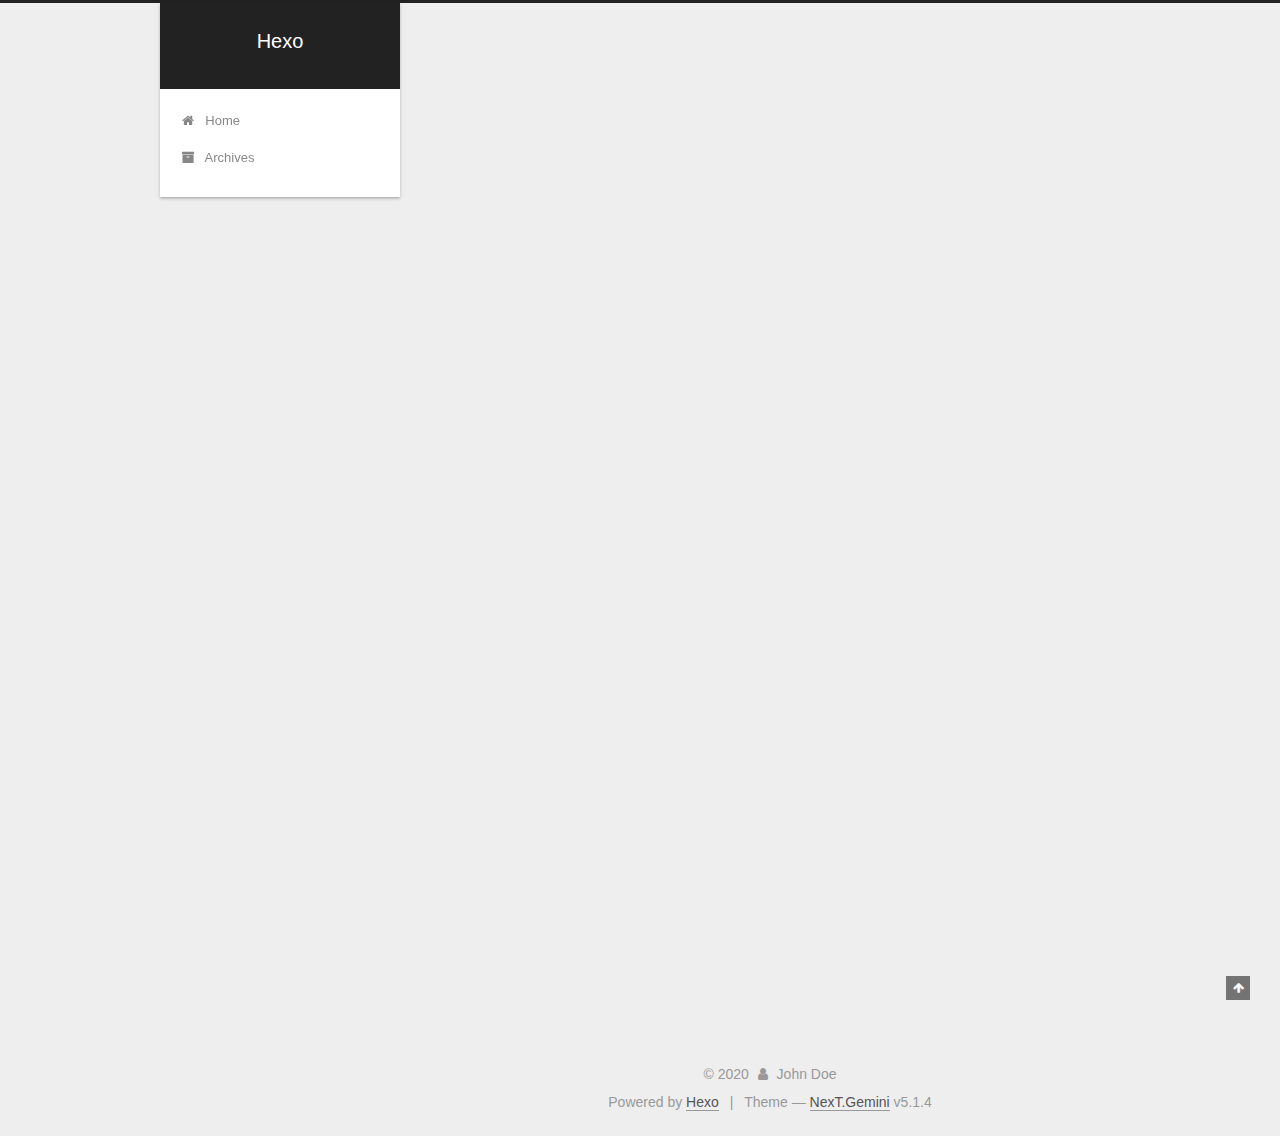
<file: index.html>
<!DOCTYPE html>



  


<html class="theme-next gemini use-motion" lang="en">
<head>
  <meta charset="UTF-8"/>
<meta http-equiv="X-UA-Compatible" content="IE=edge" />
<meta name="viewport" content="width=device-width, initial-scale=1, maximum-scale=1"/>
<meta name="theme-color" content="#222">









<meta http-equiv="Cache-Control" content="no-transform" />
<meta http-equiv="Cache-Control" content="no-siteapp" />
















  
  
  <link href="/lib/fancybox/source/jquery.fancybox.css?v=2.1.5" rel="stylesheet" type="text/css" />







<link href="/lib/font-awesome/css/font-awesome.min.css?v=4.6.2" rel="stylesheet" type="text/css" />

<link href="/css/main.css?v=5.1.4" rel="stylesheet" type="text/css" />


  <link rel="apple-touch-icon" sizes="180x180" href="/images/apple-touch-icon-next.png?v=5.1.4">


  <link rel="icon" type="image/png" sizes="32x32" href="/images/favicon-32x32-next.png?v=5.1.4">


  <link rel="icon" type="image/png" sizes="16x16" href="/images/favicon-16x16-next.png?v=5.1.4">


  <link rel="mask-icon" href="/images/logo.svg?v=5.1.4" color="#222">





  <meta name="keywords" content="Hexo, NexT" />










<meta property="og:type" content="website">
<meta property="og:title" content="Hexo">
<meta property="og:url" content="http://example.com/index.html">
<meta property="og:site_name" content="Hexo">
<meta property="og:locale" content="en_US">
<meta property="article:author" content="John Doe">
<meta name="twitter:card" content="summary">



<script type="text/javascript" id="hexo.configurations">
  var NexT = window.NexT || {};
  var CONFIG = {
    root: '',
    scheme: 'Gemini',
    version: '5.1.4',
    sidebar: {"position":"left","display":"post","offset":12,"b2t":false,"scrollpercent":false,"onmobile":false},
    fancybox: true,
    tabs: true,
    motion: {"enable":true,"async":false,"transition":{"post_block":"fadeIn","post_header":"slideDownIn","post_body":"slideDownIn","coll_header":"slideLeftIn","sidebar":"slideUpIn"}},
    duoshuo: {
      userId: '0',
      author: 'Author'
    },
    algolia: {
      applicationID: '',
      apiKey: '',
      indexName: '',
      hits: {"per_page":10},
      labels: {"input_placeholder":"Search for Posts","hits_empty":"We didn't find any results for the search: ${query}","hits_stats":"${hits} results found in ${time} ms"}
    }
  };
</script>



  <link rel="canonical" href="http://example.com/"/>





  <title>Hexo</title>
  








<meta name="generator" content="Hexo 5.2.0"></head>

<body itemscope itemtype="http://schema.org/WebPage" lang="en">

  
  
    
  

  <div class="container sidebar-position-left 
  page-home">
    <div class="headband"></div>

    <header id="header" class="header" itemscope itemtype="http://schema.org/WPHeader">
      <div class="header-inner"><div class="site-brand-wrapper">
  <div class="site-meta ">
    

    <div class="custom-logo-site-title">
      <a href="/"  class="brand" rel="start">
        <span class="logo-line-before"><i></i></span>
        <span class="site-title">Hexo</span>
        <span class="logo-line-after"><i></i></span>
      </a>
    </div>
      
        <p class="site-subtitle"></p>
      
  </div>

  <div class="site-nav-toggle">
    <button>
      <span class="btn-bar"></span>
      <span class="btn-bar"></span>
      <span class="btn-bar"></span>
    </button>
  </div>
</div>

<nav class="site-nav">
  

  
    <ul id="menu" class="menu">
      
        
        <li class="menu-item menu-item-home">
          <a href="/%20" rel="section">
            
              <i class="menu-item-icon fa fa-fw fa-home"></i> <br />
            
            Home
          </a>
        </li>
      
        
        <li class="menu-item menu-item-archives">
          <a href="/archives/%20" rel="section">
            
              <i class="menu-item-icon fa fa-fw fa-archive"></i> <br />
            
            Archives
          </a>
        </li>
      

      
    </ul>
  

  
</nav>



 </div>
    </header>

    <main id="main" class="main">
      <div class="main-inner">
        <div class="content-wrap">
          <div id="content" class="content">
            
  <section id="posts" class="posts-expand">
    
      

  

  
  
  

  <article class="post post-type-normal" itemscope itemtype="http://schema.org/Article">
  
  
  
  <div class="post-block">
    <link itemprop="mainEntityOfPage" href="http://example.com/2020/11/21/hello-world/">

    <span hidden itemprop="author" itemscope itemtype="http://schema.org/Person">
      <meta itemprop="name" content="">
      <meta itemprop="description" content="">
      <meta itemprop="image" content="/images/avatar.gif">
    </span>

    <span hidden itemprop="publisher" itemscope itemtype="http://schema.org/Organization">
      <meta itemprop="name" content="Hexo">
    </span>

    
      <header class="post-header">

        
        
          <h1 class="post-title" itemprop="name headline">
                
                <a class="post-title-link" href="/2020/11/21/hello-world/" itemprop="url">Hello World</a></h1>
        

        <div class="post-meta">
          <span class="post-time">
            
              <span class="post-meta-item-icon">
                <i class="fa fa-calendar-o"></i>
              </span>
              
                <span class="post-meta-item-text">Posted on</span>
              
              <time title="Post created" itemprop="dateCreated datePublished" datetime="2020-11-21T18:40:45+08:00">
                2020-11-21
              </time>
            

            

            
          </span>

          

          
            
          

          
          

          

          

          

        </div>
      </header>
    

    
    
    
    <div class="post-body" itemprop="articleBody">

      
      

      
        
          
            <p>Welcome to <a target="_blank" rel="noopener" href="https://hexo.io/">Hexo</a>! This is your very first post. Check <a target="_blank" rel="noopener" href="https://hexo.io/docs/">documentation</a> for more info. If you get any problems when using Hexo, you can find the answer in <a target="_blank" rel="noopener" href="https://hexo.io/docs/troubleshooting.html">troubleshooting</a> or you can ask me on <a target="_blank" rel="noopener" href="https://github.com/hexojs/hexo/issues">GitHub</a>.</p>
<h2 id="Quick-Start"><a href="#Quick-Start" class="headerlink" title="Quick Start"></a>Quick Start</h2><h3 id="Create-a-new-post"><a href="#Create-a-new-post" class="headerlink" title="Create a new post"></a>Create a new post</h3><figure class="highlight bash"><table><tr><td class="gutter"><pre><span class="line">1</span><br></pre></td><td class="code"><pre><span class="line">$ hexo new <span class="string">&quot;My New Post&quot;</span></span><br></pre></td></tr></table></figure>

<p>More info: <a target="_blank" rel="noopener" href="https://hexo.io/docs/writing.html">Writing</a></p>
<h3 id="Run-server"><a href="#Run-server" class="headerlink" title="Run server"></a>Run server</h3><figure class="highlight bash"><table><tr><td class="gutter"><pre><span class="line">1</span><br></pre></td><td class="code"><pre><span class="line">$ hexo server</span><br></pre></td></tr></table></figure>

<p>More info: <a target="_blank" rel="noopener" href="https://hexo.io/docs/server.html">Server</a></p>
<h3 id="Generate-static-files"><a href="#Generate-static-files" class="headerlink" title="Generate static files"></a>Generate static files</h3><figure class="highlight bash"><table><tr><td class="gutter"><pre><span class="line">1</span><br></pre></td><td class="code"><pre><span class="line">$ hexo generate</span><br></pre></td></tr></table></figure>

<p>More info: <a target="_blank" rel="noopener" href="https://hexo.io/docs/generating.html">Generating</a></p>
<h3 id="Deploy-to-remote-sites"><a href="#Deploy-to-remote-sites" class="headerlink" title="Deploy to remote sites"></a>Deploy to remote sites</h3><figure class="highlight bash"><table><tr><td class="gutter"><pre><span class="line">1</span><br></pre></td><td class="code"><pre><span class="line">$ hexo deploy</span><br></pre></td></tr></table></figure>

<p>More info: <a target="_blank" rel="noopener" href="https://hexo.io/docs/one-command-deployment.html">Deployment</a></p>

          
        
      
    </div>
    
    
    

    

    

    

    <footer class="post-footer">
      

      

      

      
      
        <div class="post-eof"></div>
      
    </footer>
  </div>
  
  
  
  </article>


    
  </section>

  


          </div>
          


          

        </div>
        
          
  
  <div class="sidebar-toggle">
    <div class="sidebar-toggle-line-wrap">
      <span class="sidebar-toggle-line sidebar-toggle-line-first"></span>
      <span class="sidebar-toggle-line sidebar-toggle-line-middle"></span>
      <span class="sidebar-toggle-line sidebar-toggle-line-last"></span>
    </div>
  </div>

  <aside id="sidebar" class="sidebar">
    
    <div class="sidebar-inner">

      

      

      <section class="site-overview-wrap sidebar-panel sidebar-panel-active">
        <div class="site-overview">
          <div class="site-author motion-element" itemprop="author" itemscope itemtype="http://schema.org/Person">
            
              <p class="site-author-name" itemprop="name"></p>
              <p class="site-description motion-element" itemprop="description"></p>
          </div>

          <nav class="site-state motion-element">

            
              <div class="site-state-item site-state-posts">
              
                <a href="/archives/%20%7C%7C%20archive">
              
                  <span class="site-state-item-count">1</span>
                  <span class="site-state-item-name">posts</span>
                </a>
              </div>
            

            

            

          </nav>

          

          

          
          

          
          

          

        </div>
      </section>

      

      

    </div>
  </aside>


        
      </div>
    </main>

    <footer id="footer" class="footer">
      <div class="footer-inner">
        <div class="copyright">&copy; <span itemprop="copyrightYear">2020</span>
  <span class="with-love">
    <i class="fa fa-user"></i>
  </span>
  <span class="author" itemprop="copyrightHolder">John Doe</span>

  
</div>


  <div class="powered-by">Powered by <a class="theme-link" target="_blank" href="https://hexo.io">Hexo</a></div>



  <span class="post-meta-divider">|</span>



  <div class="theme-info">Theme &mdash; <a class="theme-link" target="_blank" href="https://github.com/iissnan/hexo-theme-next">NexT.Gemini</a> v5.1.4</div>




        







        
      </div>
    </footer>

    
      <div class="back-to-top">
        <i class="fa fa-arrow-up"></i>
        
      </div>
    

    

  </div>

  

<script type="text/javascript">
  if (Object.prototype.toString.call(window.Promise) !== '[object Function]') {
    window.Promise = null;
  }
</script>









  












  
  
    <script type="text/javascript" src="/lib/jquery/index.js?v=2.1.3"></script>
  

  
  
    <script type="text/javascript" src="/lib/fastclick/lib/fastclick.min.js?v=1.0.6"></script>
  

  
  
    <script type="text/javascript" src="/lib/jquery_lazyload/jquery.lazyload.js?v=1.9.7"></script>
  

  
  
    <script type="text/javascript" src="/lib/velocity/velocity.min.js?v=1.2.1"></script>
  

  
  
    <script type="text/javascript" src="/lib/velocity/velocity.ui.min.js?v=1.2.1"></script>
  

  
  
    <script type="text/javascript" src="/lib/fancybox/source/jquery.fancybox.pack.js?v=2.1.5"></script>
  


  


  <script type="text/javascript" src="/js/src/utils.js?v=5.1.4"></script>

  <script type="text/javascript" src="/js/src/motion.js?v=5.1.4"></script>



  
  


  <script type="text/javascript" src="/js/src/affix.js?v=5.1.4"></script>

  <script type="text/javascript" src="/js/src/schemes/pisces.js?v=5.1.4"></script>



  

  


  <script type="text/javascript" src="/js/src/bootstrap.js?v=5.1.4"></script>



  


  




	





  





  












  





  

  

  

  
  

  

  

  

</body>
</html>
</file>
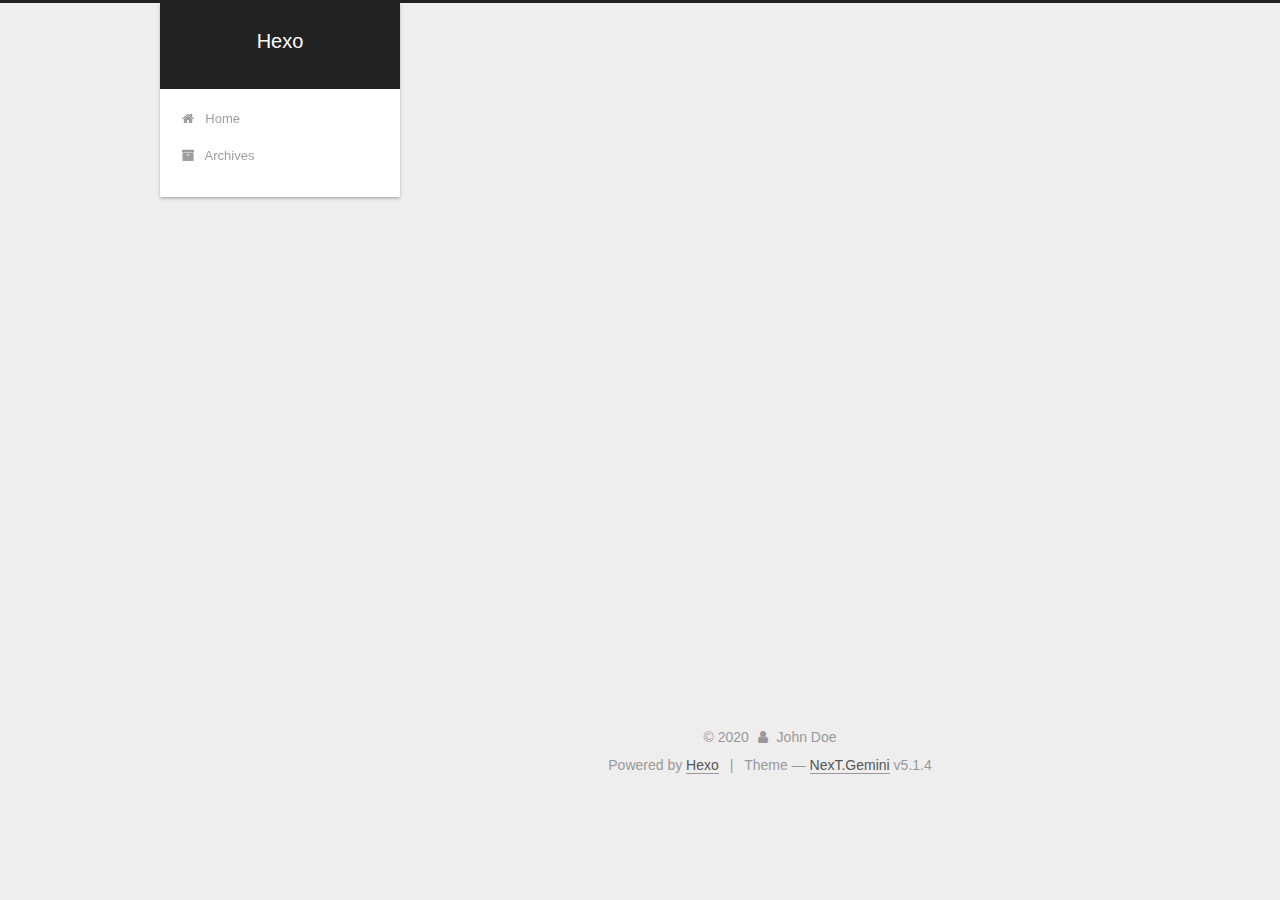
<file: archives/index.html>
<!DOCTYPE html>



  


<html class="theme-next gemini use-motion" lang="en">
<head>
  <meta charset="UTF-8"/>
<meta http-equiv="X-UA-Compatible" content="IE=edge" />
<meta name="viewport" content="width=device-width, initial-scale=1, maximum-scale=1"/>
<meta name="theme-color" content="#222">









<meta http-equiv="Cache-Control" content="no-transform" />
<meta http-equiv="Cache-Control" content="no-siteapp" />
















  
  
  <link href="/lib/fancybox/source/jquery.fancybox.css?v=2.1.5" rel="stylesheet" type="text/css" />







<link href="/lib/font-awesome/css/font-awesome.min.css?v=4.6.2" rel="stylesheet" type="text/css" />

<link href="/css/main.css?v=5.1.4" rel="stylesheet" type="text/css" />


  <link rel="apple-touch-icon" sizes="180x180" href="/images/apple-touch-icon-next.png?v=5.1.4">


  <link rel="icon" type="image/png" sizes="32x32" href="/images/favicon-32x32-next.png?v=5.1.4">


  <link rel="icon" type="image/png" sizes="16x16" href="/images/favicon-16x16-next.png?v=5.1.4">


  <link rel="mask-icon" href="/images/logo.svg?v=5.1.4" color="#222">





  <meta name="keywords" content="Hexo, NexT" />










<meta property="og:type" content="website">
<meta property="og:title" content="Hexo">
<meta property="og:url" content="http://example.com/archives/index.html">
<meta property="og:site_name" content="Hexo">
<meta property="og:locale" content="en_US">
<meta property="article:author" content="John Doe">
<meta name="twitter:card" content="summary">



<script type="text/javascript" id="hexo.configurations">
  var NexT = window.NexT || {};
  var CONFIG = {
    root: '',
    scheme: 'Gemini',
    version: '5.1.4',
    sidebar: {"position":"left","display":"post","offset":12,"b2t":false,"scrollpercent":false,"onmobile":false},
    fancybox: true,
    tabs: true,
    motion: {"enable":true,"async":false,"transition":{"post_block":"fadeIn","post_header":"slideDownIn","post_body":"slideDownIn","coll_header":"slideLeftIn","sidebar":"slideUpIn"}},
    duoshuo: {
      userId: '0',
      author: 'Author'
    },
    algolia: {
      applicationID: '',
      apiKey: '',
      indexName: '',
      hits: {"per_page":10},
      labels: {"input_placeholder":"Search for Posts","hits_empty":"We didn't find any results for the search: ${query}","hits_stats":"${hits} results found in ${time} ms"}
    }
  };
</script>



  <link rel="canonical" href="http://example.com/archives/"/>





  <title>Archive | Hexo</title>
  








<meta name="generator" content="Hexo 5.2.0"></head>

<body itemscope itemtype="http://schema.org/WebPage" lang="en">

  
  
    
  

  <div class="container sidebar-position-left page-archive">
    <div class="headband"></div>

    <header id="header" class="header" itemscope itemtype="http://schema.org/WPHeader">
      <div class="header-inner"><div class="site-brand-wrapper">
  <div class="site-meta ">
    

    <div class="custom-logo-site-title">
      <a href="/"  class="brand" rel="start">
        <span class="logo-line-before"><i></i></span>
        <span class="site-title">Hexo</span>
        <span class="logo-line-after"><i></i></span>
      </a>
    </div>
      
        <p class="site-subtitle"></p>
      
  </div>

  <div class="site-nav-toggle">
    <button>
      <span class="btn-bar"></span>
      <span class="btn-bar"></span>
      <span class="btn-bar"></span>
    </button>
  </div>
</div>

<nav class="site-nav">
  

  
    <ul id="menu" class="menu">
      
        
        <li class="menu-item menu-item-home">
          <a href="/%20" rel="section">
            
              <i class="menu-item-icon fa fa-fw fa-home"></i> <br />
            
            Home
          </a>
        </li>
      
        
        <li class="menu-item menu-item-archives">
          <a href="/archives/%20" rel="section">
            
              <i class="menu-item-icon fa fa-fw fa-archive"></i> <br />
            
            Archives
          </a>
        </li>
      

      
    </ul>
  

  
</nav>



 </div>
    </header>

    <main id="main" class="main">
      <div class="main-inner">
        <div class="content-wrap">
          <div id="content" class="content">
            

  
  
  
  <div class="post-block archive">
    <div id="posts" class="posts-collapse">
      <span class="archive-move-on"></span>

      <span class="archive-page-counter">
        
        
        
          
        
        Um..! 1 post. Keep on posting.
      </span>

      

        
        
        

        
          
          <div class="collection-title">
            <h1 class="archive-year" id="archive-year-2020">2020</h1>
          </div>
        
        

        

  <article class="post post-type-normal" itemscope itemtype="http://schema.org/Article">
    <header class="post-header">

      <h2 class="post-title">
        
            <a class="post-title-link" href="/2020/11/21/hello-world/" itemprop="url">
              
                <span itemprop="name">Hello World</span>
              
            </a>
        
      </h2>

      <div class="post-meta">
        <time class="post-time" itemprop="dateCreated"
              datetime="2020-11-21T18:40:45+08:00"
              content="2020-11-21" >
          11-21
        </time>
      </div>

    </header>
  </article>



      

    </div>
  </div>
  
  
  

  



          </div>
          


          

        </div>
        
          
  
  <div class="sidebar-toggle">
    <div class="sidebar-toggle-line-wrap">
      <span class="sidebar-toggle-line sidebar-toggle-line-first"></span>
      <span class="sidebar-toggle-line sidebar-toggle-line-middle"></span>
      <span class="sidebar-toggle-line sidebar-toggle-line-last"></span>
    </div>
  </div>

  <aside id="sidebar" class="sidebar">
    
    <div class="sidebar-inner">

      

      

      <section class="site-overview-wrap sidebar-panel sidebar-panel-active">
        <div class="site-overview">
          <div class="site-author motion-element" itemprop="author" itemscope itemtype="http://schema.org/Person">
            
              <p class="site-author-name" itemprop="name"></p>
              <p class="site-description motion-element" itemprop="description"></p>
          </div>

          <nav class="site-state motion-element">

            
              <div class="site-state-item site-state-posts">
              
                <a href="/archives/%20%7C%7C%20archive">
              
                  <span class="site-state-item-count">1</span>
                  <span class="site-state-item-name">posts</span>
                </a>
              </div>
            

            

            

          </nav>

          

          

          
          

          
          

          

        </div>
      </section>

      

      

    </div>
  </aside>


        
      </div>
    </main>

    <footer id="footer" class="footer">
      <div class="footer-inner">
        <div class="copyright">&copy; <span itemprop="copyrightYear">2020</span>
  <span class="with-love">
    <i class="fa fa-user"></i>
  </span>
  <span class="author" itemprop="copyrightHolder">John Doe</span>

  
</div>


  <div class="powered-by">Powered by <a class="theme-link" target="_blank" href="https://hexo.io">Hexo</a></div>



  <span class="post-meta-divider">|</span>



  <div class="theme-info">Theme &mdash; <a class="theme-link" target="_blank" href="https://github.com/iissnan/hexo-theme-next">NexT.Gemini</a> v5.1.4</div>




        







        
      </div>
    </footer>

    
      <div class="back-to-top">
        <i class="fa fa-arrow-up"></i>
        
      </div>
    

    

  </div>

  

<script type="text/javascript">
  if (Object.prototype.toString.call(window.Promise) !== '[object Function]') {
    window.Promise = null;
  }
</script>









  












  
  
    <script type="text/javascript" src="/lib/jquery/index.js?v=2.1.3"></script>
  

  
  
    <script type="text/javascript" src="/lib/fastclick/lib/fastclick.min.js?v=1.0.6"></script>
  

  
  
    <script type="text/javascript" src="/lib/jquery_lazyload/jquery.lazyload.js?v=1.9.7"></script>
  

  
  
    <script type="text/javascript" src="/lib/velocity/velocity.min.js?v=1.2.1"></script>
  

  
  
    <script type="text/javascript" src="/lib/velocity/velocity.ui.min.js?v=1.2.1"></script>
  

  
  
    <script type="text/javascript" src="/lib/fancybox/source/jquery.fancybox.pack.js?v=2.1.5"></script>
  


  


  <script type="text/javascript" src="/js/src/utils.js?v=5.1.4"></script>

  <script type="text/javascript" src="/js/src/motion.js?v=5.1.4"></script>



  
  


  <script type="text/javascript" src="/js/src/affix.js?v=5.1.4"></script>

  <script type="text/javascript" src="/js/src/schemes/pisces.js?v=5.1.4"></script>



  

  


  <script type="text/javascript" src="/js/src/bootstrap.js?v=5.1.4"></script>



  


  




	





  





  












  





  

  

  

  
  

  

  

  

</body>
</html>
</file>
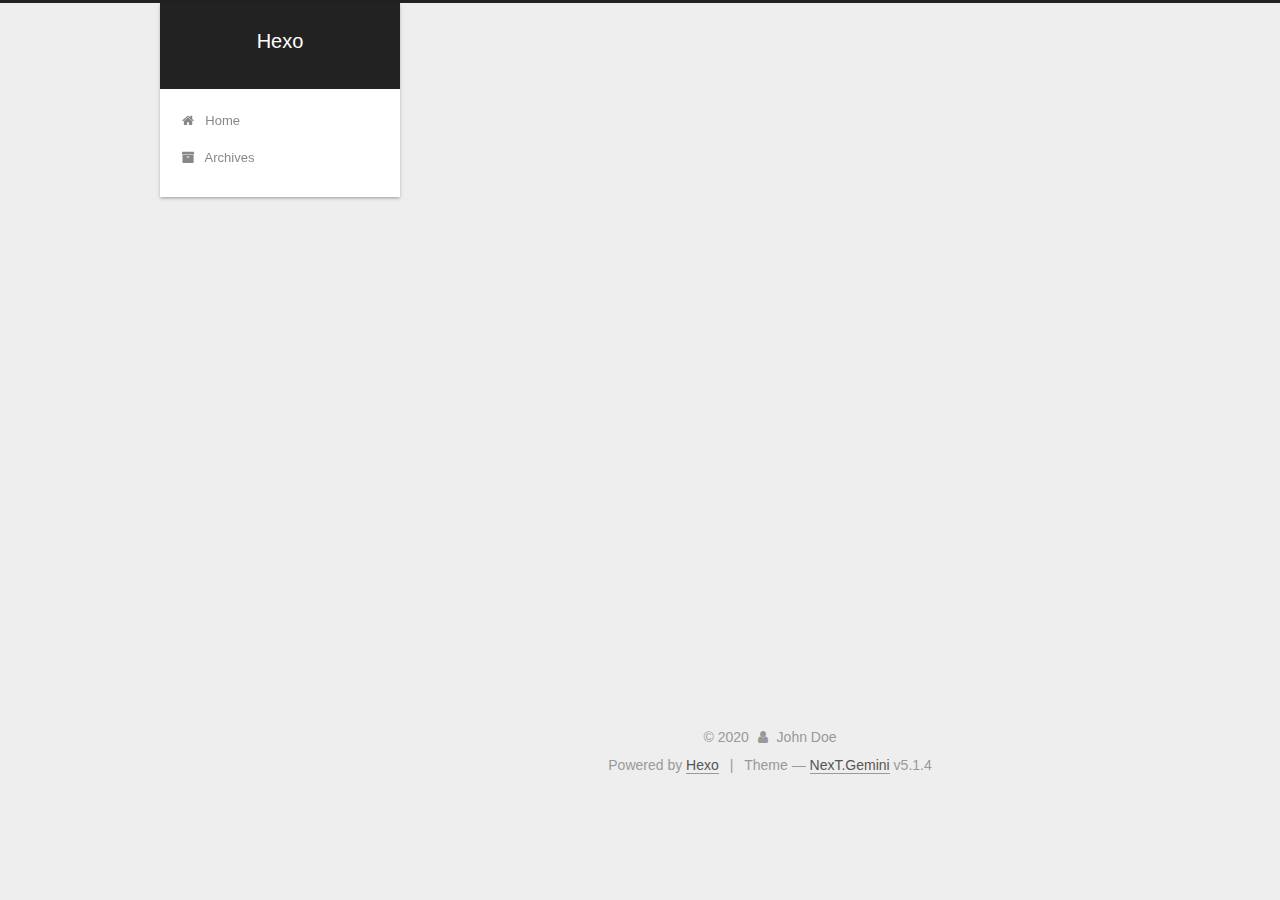
<file: archives/2020/index.html>
<!DOCTYPE html>



  


<html class="theme-next gemini use-motion" lang="en">
<head>
  <meta charset="UTF-8"/>
<meta http-equiv="X-UA-Compatible" content="IE=edge" />
<meta name="viewport" content="width=device-width, initial-scale=1, maximum-scale=1"/>
<meta name="theme-color" content="#222">









<meta http-equiv="Cache-Control" content="no-transform" />
<meta http-equiv="Cache-Control" content="no-siteapp" />
















  
  
  <link href="/lib/fancybox/source/jquery.fancybox.css?v=2.1.5" rel="stylesheet" type="text/css" />







<link href="/lib/font-awesome/css/font-awesome.min.css?v=4.6.2" rel="stylesheet" type="text/css" />

<link href="/css/main.css?v=5.1.4" rel="stylesheet" type="text/css" />


  <link rel="apple-touch-icon" sizes="180x180" href="/images/apple-touch-icon-next.png?v=5.1.4">


  <link rel="icon" type="image/png" sizes="32x32" href="/images/favicon-32x32-next.png?v=5.1.4">


  <link rel="icon" type="image/png" sizes="16x16" href="/images/favicon-16x16-next.png?v=5.1.4">


  <link rel="mask-icon" href="/images/logo.svg?v=5.1.4" color="#222">





  <meta name="keywords" content="Hexo, NexT" />










<meta property="og:type" content="website">
<meta property="og:title" content="Hexo">
<meta property="og:url" content="http://example.com/archives/2020/index.html">
<meta property="og:site_name" content="Hexo">
<meta property="og:locale" content="en_US">
<meta property="article:author" content="John Doe">
<meta name="twitter:card" content="summary">



<script type="text/javascript" id="hexo.configurations">
  var NexT = window.NexT || {};
  var CONFIG = {
    root: '',
    scheme: 'Gemini',
    version: '5.1.4',
    sidebar: {"position":"left","display":"post","offset":12,"b2t":false,"scrollpercent":false,"onmobile":false},
    fancybox: true,
    tabs: true,
    motion: {"enable":true,"async":false,"transition":{"post_block":"fadeIn","post_header":"slideDownIn","post_body":"slideDownIn","coll_header":"slideLeftIn","sidebar":"slideUpIn"}},
    duoshuo: {
      userId: '0',
      author: 'Author'
    },
    algolia: {
      applicationID: '',
      apiKey: '',
      indexName: '',
      hits: {"per_page":10},
      labels: {"input_placeholder":"Search for Posts","hits_empty":"We didn't find any results for the search: ${query}","hits_stats":"${hits} results found in ${time} ms"}
    }
  };
</script>



  <link rel="canonical" href="http://example.com/archives/2020/"/>





  <title>Archive | Hexo</title>
  








<meta name="generator" content="Hexo 5.2.0"></head>

<body itemscope itemtype="http://schema.org/WebPage" lang="en">

  
  
    
  

  <div class="container sidebar-position-left page-archive">
    <div class="headband"></div>

    <header id="header" class="header" itemscope itemtype="http://schema.org/WPHeader">
      <div class="header-inner"><div class="site-brand-wrapper">
  <div class="site-meta ">
    

    <div class="custom-logo-site-title">
      <a href="/"  class="brand" rel="start">
        <span class="logo-line-before"><i></i></span>
        <span class="site-title">Hexo</span>
        <span class="logo-line-after"><i></i></span>
      </a>
    </div>
      
        <p class="site-subtitle"></p>
      
  </div>

  <div class="site-nav-toggle">
    <button>
      <span class="btn-bar"></span>
      <span class="btn-bar"></span>
      <span class="btn-bar"></span>
    </button>
  </div>
</div>

<nav class="site-nav">
  

  
    <ul id="menu" class="menu">
      
        
        <li class="menu-item menu-item-home">
          <a href="/%20" rel="section">
            
              <i class="menu-item-icon fa fa-fw fa-home"></i> <br />
            
            Home
          </a>
        </li>
      
        
        <li class="menu-item menu-item-archives">
          <a href="/archives/%20" rel="section">
            
              <i class="menu-item-icon fa fa-fw fa-archive"></i> <br />
            
            Archives
          </a>
        </li>
      

      
    </ul>
  

  
</nav>



 </div>
    </header>

    <main id="main" class="main">
      <div class="main-inner">
        <div class="content-wrap">
          <div id="content" class="content">
            

  
  
  
  <div class="post-block archive">
    <div id="posts" class="posts-collapse">
      <span class="archive-move-on"></span>

      <span class="archive-page-counter">
        
        
        
          
        
        Um..! 1 post. Keep on posting.
      </span>

      

        
        
        

        
          
          <div class="collection-title">
            <h1 class="archive-year" id="archive-year-2020">2020</h1>
          </div>
        
        

        

  <article class="post post-type-normal" itemscope itemtype="http://schema.org/Article">
    <header class="post-header">

      <h2 class="post-title">
        
            <a class="post-title-link" href="/2020/11/21/hello-world/" itemprop="url">
              
                <span itemprop="name">Hello World</span>
              
            </a>
        
      </h2>

      <div class="post-meta">
        <time class="post-time" itemprop="dateCreated"
              datetime="2020-11-21T18:40:45+08:00"
              content="2020-11-21" >
          11-21
        </time>
      </div>

    </header>
  </article>



      

    </div>
  </div>
  
  
  

  



          </div>
          


          

        </div>
        
          
  
  <div class="sidebar-toggle">
    <div class="sidebar-toggle-line-wrap">
      <span class="sidebar-toggle-line sidebar-toggle-line-first"></span>
      <span class="sidebar-toggle-line sidebar-toggle-line-middle"></span>
      <span class="sidebar-toggle-line sidebar-toggle-line-last"></span>
    </div>
  </div>

  <aside id="sidebar" class="sidebar">
    
    <div class="sidebar-inner">

      

      

      <section class="site-overview-wrap sidebar-panel sidebar-panel-active">
        <div class="site-overview">
          <div class="site-author motion-element" itemprop="author" itemscope itemtype="http://schema.org/Person">
            
              <p class="site-author-name" itemprop="name"></p>
              <p class="site-description motion-element" itemprop="description"></p>
          </div>

          <nav class="site-state motion-element">

            
              <div class="site-state-item site-state-posts">
              
                <a href="/archives/%20%7C%7C%20archive">
              
                  <span class="site-state-item-count">1</span>
                  <span class="site-state-item-name">posts</span>
                </a>
              </div>
            

            

            

          </nav>

          

          

          
          

          
          

          

        </div>
      </section>

      

      

    </div>
  </aside>


        
      </div>
    </main>

    <footer id="footer" class="footer">
      <div class="footer-inner">
        <div class="copyright">&copy; <span itemprop="copyrightYear">2020</span>
  <span class="with-love">
    <i class="fa fa-user"></i>
  </span>
  <span class="author" itemprop="copyrightHolder">John Doe</span>

  
</div>


  <div class="powered-by">Powered by <a class="theme-link" target="_blank" href="https://hexo.io">Hexo</a></div>



  <span class="post-meta-divider">|</span>



  <div class="theme-info">Theme &mdash; <a class="theme-link" target="_blank" href="https://github.com/iissnan/hexo-theme-next">NexT.Gemini</a> v5.1.4</div>




        







        
      </div>
    </footer>

    
      <div class="back-to-top">
        <i class="fa fa-arrow-up"></i>
        
      </div>
    

    

  </div>

  

<script type="text/javascript">
  if (Object.prototype.toString.call(window.Promise) !== '[object Function]') {
    window.Promise = null;
  }
</script>









  












  
  
    <script type="text/javascript" src="/lib/jquery/index.js?v=2.1.3"></script>
  

  
  
    <script type="text/javascript" src="/lib/fastclick/lib/fastclick.min.js?v=1.0.6"></script>
  

  
  
    <script type="text/javascript" src="/lib/jquery_lazyload/jquery.lazyload.js?v=1.9.7"></script>
  

  
  
    <script type="text/javascript" src="/lib/velocity/velocity.min.js?v=1.2.1"></script>
  

  
  
    <script type="text/javascript" src="/lib/velocity/velocity.ui.min.js?v=1.2.1"></script>
  

  
  
    <script type="text/javascript" src="/lib/fancybox/source/jquery.fancybox.pack.js?v=2.1.5"></script>
  


  


  <script type="text/javascript" src="/js/src/utils.js?v=5.1.4"></script>

  <script type="text/javascript" src="/js/src/motion.js?v=5.1.4"></script>



  
  


  <script type="text/javascript" src="/js/src/affix.js?v=5.1.4"></script>

  <script type="text/javascript" src="/js/src/schemes/pisces.js?v=5.1.4"></script>



  

  


  <script type="text/javascript" src="/js/src/bootstrap.js?v=5.1.4"></script>



  


  




	





  





  












  





  

  

  

  
  

  

  

  

</body>
</html>
</file>
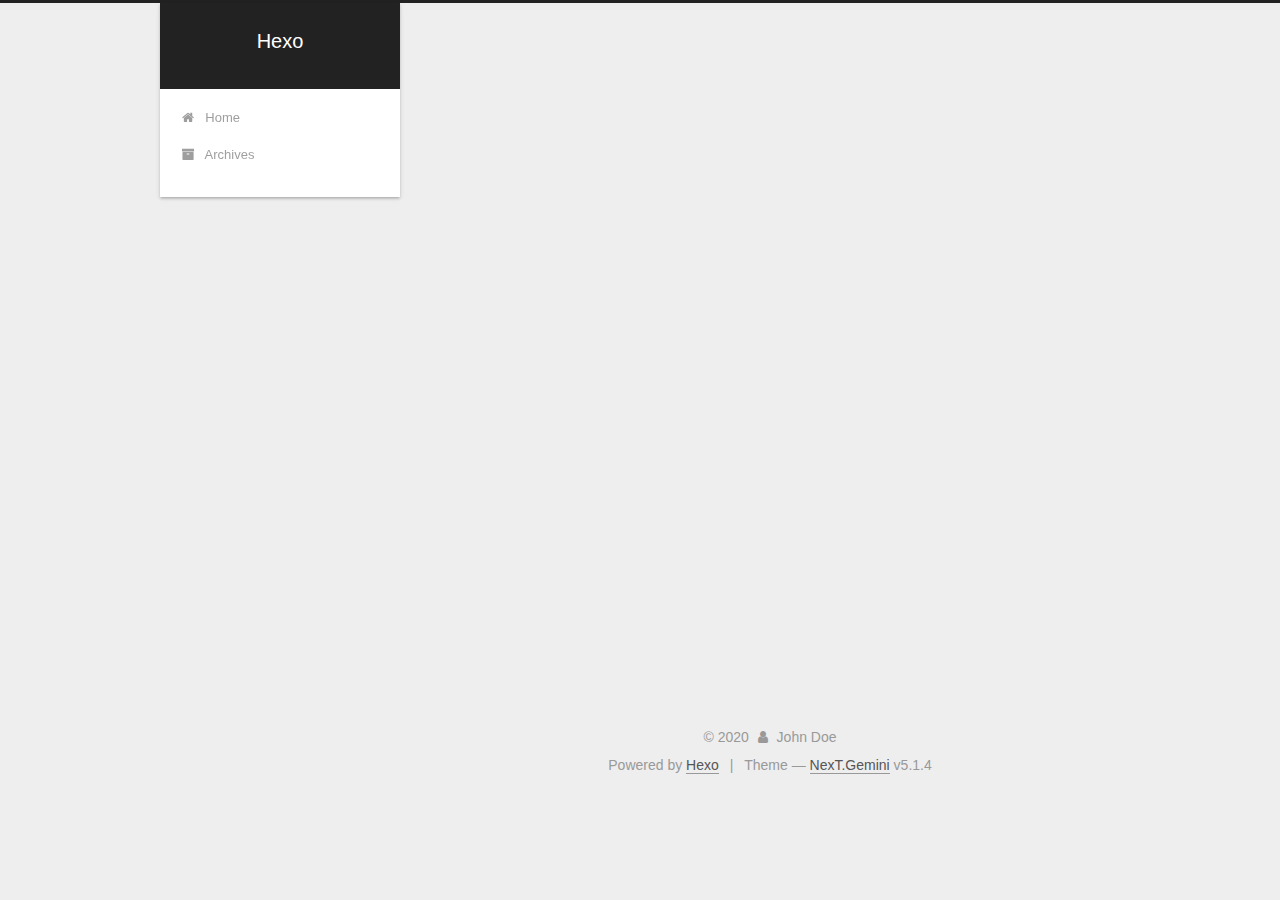
<file: archives/2020/11/index.html>
<!DOCTYPE html>



  


<html class="theme-next gemini use-motion" lang="en">
<head>
  <meta charset="UTF-8"/>
<meta http-equiv="X-UA-Compatible" content="IE=edge" />
<meta name="viewport" content="width=device-width, initial-scale=1, maximum-scale=1"/>
<meta name="theme-color" content="#222">









<meta http-equiv="Cache-Control" content="no-transform" />
<meta http-equiv="Cache-Control" content="no-siteapp" />
















  
  
  <link href="/lib/fancybox/source/jquery.fancybox.css?v=2.1.5" rel="stylesheet" type="text/css" />







<link href="/lib/font-awesome/css/font-awesome.min.css?v=4.6.2" rel="stylesheet" type="text/css" />

<link href="/css/main.css?v=5.1.4" rel="stylesheet" type="text/css" />


  <link rel="apple-touch-icon" sizes="180x180" href="/images/apple-touch-icon-next.png?v=5.1.4">


  <link rel="icon" type="image/png" sizes="32x32" href="/images/favicon-32x32-next.png?v=5.1.4">


  <link rel="icon" type="image/png" sizes="16x16" href="/images/favicon-16x16-next.png?v=5.1.4">


  <link rel="mask-icon" href="/images/logo.svg?v=5.1.4" color="#222">





  <meta name="keywords" content="Hexo, NexT" />










<meta property="og:type" content="website">
<meta property="og:title" content="Hexo">
<meta property="og:url" content="http://example.com/archives/2020/11/index.html">
<meta property="og:site_name" content="Hexo">
<meta property="og:locale" content="en_US">
<meta property="article:author" content="John Doe">
<meta name="twitter:card" content="summary">



<script type="text/javascript" id="hexo.configurations">
  var NexT = window.NexT || {};
  var CONFIG = {
    root: '',
    scheme: 'Gemini',
    version: '5.1.4',
    sidebar: {"position":"left","display":"post","offset":12,"b2t":false,"scrollpercent":false,"onmobile":false},
    fancybox: true,
    tabs: true,
    motion: {"enable":true,"async":false,"transition":{"post_block":"fadeIn","post_header":"slideDownIn","post_body":"slideDownIn","coll_header":"slideLeftIn","sidebar":"slideUpIn"}},
    duoshuo: {
      userId: '0',
      author: 'Author'
    },
    algolia: {
      applicationID: '',
      apiKey: '',
      indexName: '',
      hits: {"per_page":10},
      labels: {"input_placeholder":"Search for Posts","hits_empty":"We didn't find any results for the search: ${query}","hits_stats":"${hits} results found in ${time} ms"}
    }
  };
</script>



  <link rel="canonical" href="http://example.com/archives/2020/11/"/>





  <title>Archive | Hexo</title>
  








<meta name="generator" content="Hexo 5.2.0"></head>

<body itemscope itemtype="http://schema.org/WebPage" lang="en">

  
  
    
  

  <div class="container sidebar-position-left page-archive">
    <div class="headband"></div>

    <header id="header" class="header" itemscope itemtype="http://schema.org/WPHeader">
      <div class="header-inner"><div class="site-brand-wrapper">
  <div class="site-meta ">
    

    <div class="custom-logo-site-title">
      <a href="/"  class="brand" rel="start">
        <span class="logo-line-before"><i></i></span>
        <span class="site-title">Hexo</span>
        <span class="logo-line-after"><i></i></span>
      </a>
    </div>
      
        <p class="site-subtitle"></p>
      
  </div>

  <div class="site-nav-toggle">
    <button>
      <span class="btn-bar"></span>
      <span class="btn-bar"></span>
      <span class="btn-bar"></span>
    </button>
  </div>
</div>

<nav class="site-nav">
  

  
    <ul id="menu" class="menu">
      
        
        <li class="menu-item menu-item-home">
          <a href="/%20" rel="section">
            
              <i class="menu-item-icon fa fa-fw fa-home"></i> <br />
            
            Home
          </a>
        </li>
      
        
        <li class="menu-item menu-item-archives">
          <a href="/archives/%20" rel="section">
            
              <i class="menu-item-icon fa fa-fw fa-archive"></i> <br />
            
            Archives
          </a>
        </li>
      

      
    </ul>
  

  
</nav>



 </div>
    </header>

    <main id="main" class="main">
      <div class="main-inner">
        <div class="content-wrap">
          <div id="content" class="content">
            

  
  
  
  <div class="post-block archive">
    <div id="posts" class="posts-collapse">
      <span class="archive-move-on"></span>

      <span class="archive-page-counter">
        
        
        
          
        
        Um..! 1 post. Keep on posting.
      </span>

      

        
        
        

        
          
          <div class="collection-title">
            <h1 class="archive-year" id="archive-year-2020">2020</h1>
          </div>
        
        

        

  <article class="post post-type-normal" itemscope itemtype="http://schema.org/Article">
    <header class="post-header">

      <h2 class="post-title">
        
            <a class="post-title-link" href="/2020/11/21/hello-world/" itemprop="url">
              
                <span itemprop="name">Hello World</span>
              
            </a>
        
      </h2>

      <div class="post-meta">
        <time class="post-time" itemprop="dateCreated"
              datetime="2020-11-21T18:40:45+08:00"
              content="2020-11-21" >
          11-21
        </time>
      </div>

    </header>
  </article>



      

    </div>
  </div>
  
  
  

  



          </div>
          


          

        </div>
        
          
  
  <div class="sidebar-toggle">
    <div class="sidebar-toggle-line-wrap">
      <span class="sidebar-toggle-line sidebar-toggle-line-first"></span>
      <span class="sidebar-toggle-line sidebar-toggle-line-middle"></span>
      <span class="sidebar-toggle-line sidebar-toggle-line-last"></span>
    </div>
  </div>

  <aside id="sidebar" class="sidebar">
    
    <div class="sidebar-inner">

      

      

      <section class="site-overview-wrap sidebar-panel sidebar-panel-active">
        <div class="site-overview">
          <div class="site-author motion-element" itemprop="author" itemscope itemtype="http://schema.org/Person">
            
              <p class="site-author-name" itemprop="name"></p>
              <p class="site-description motion-element" itemprop="description"></p>
          </div>

          <nav class="site-state motion-element">

            
              <div class="site-state-item site-state-posts">
              
                <a href="/archives/%20%7C%7C%20archive">
              
                  <span class="site-state-item-count">1</span>
                  <span class="site-state-item-name">posts</span>
                </a>
              </div>
            

            

            

          </nav>

          

          

          
          

          
          

          

        </div>
      </section>

      

      

    </div>
  </aside>


        
      </div>
    </main>

    <footer id="footer" class="footer">
      <div class="footer-inner">
        <div class="copyright">&copy; <span itemprop="copyrightYear">2020</span>
  <span class="with-love">
    <i class="fa fa-user"></i>
  </span>
  <span class="author" itemprop="copyrightHolder">John Doe</span>

  
</div>


  <div class="powered-by">Powered by <a class="theme-link" target="_blank" href="https://hexo.io">Hexo</a></div>



  <span class="post-meta-divider">|</span>



  <div class="theme-info">Theme &mdash; <a class="theme-link" target="_blank" href="https://github.com/iissnan/hexo-theme-next">NexT.Gemini</a> v5.1.4</div>




        







        
      </div>
    </footer>

    
      <div class="back-to-top">
        <i class="fa fa-arrow-up"></i>
        
      </div>
    

    

  </div>

  

<script type="text/javascript">
  if (Object.prototype.toString.call(window.Promise) !== '[object Function]') {
    window.Promise = null;
  }
</script>









  












  
  
    <script type="text/javascript" src="/lib/jquery/index.js?v=2.1.3"></script>
  

  
  
    <script type="text/javascript" src="/lib/fastclick/lib/fastclick.min.js?v=1.0.6"></script>
  

  
  
    <script type="text/javascript" src="/lib/jquery_lazyload/jquery.lazyload.js?v=1.9.7"></script>
  

  
  
    <script type="text/javascript" src="/lib/velocity/velocity.min.js?v=1.2.1"></script>
  

  
  
    <script type="text/javascript" src="/lib/velocity/velocity.ui.min.js?v=1.2.1"></script>
  

  
  
    <script type="text/javascript" src="/lib/fancybox/source/jquery.fancybox.pack.js?v=2.1.5"></script>
  


  


  <script type="text/javascript" src="/js/src/utils.js?v=5.1.4"></script>

  <script type="text/javascript" src="/js/src/motion.js?v=5.1.4"></script>



  
  


  <script type="text/javascript" src="/js/src/affix.js?v=5.1.4"></script>

  <script type="text/javascript" src="/js/src/schemes/pisces.js?v=5.1.4"></script>



  

  


  <script type="text/javascript" src="/js/src/bootstrap.js?v=5.1.4"></script>



  


  




	





  





  












  





  

  

  

  
  

  

  

  

</body>
</html>
</file>
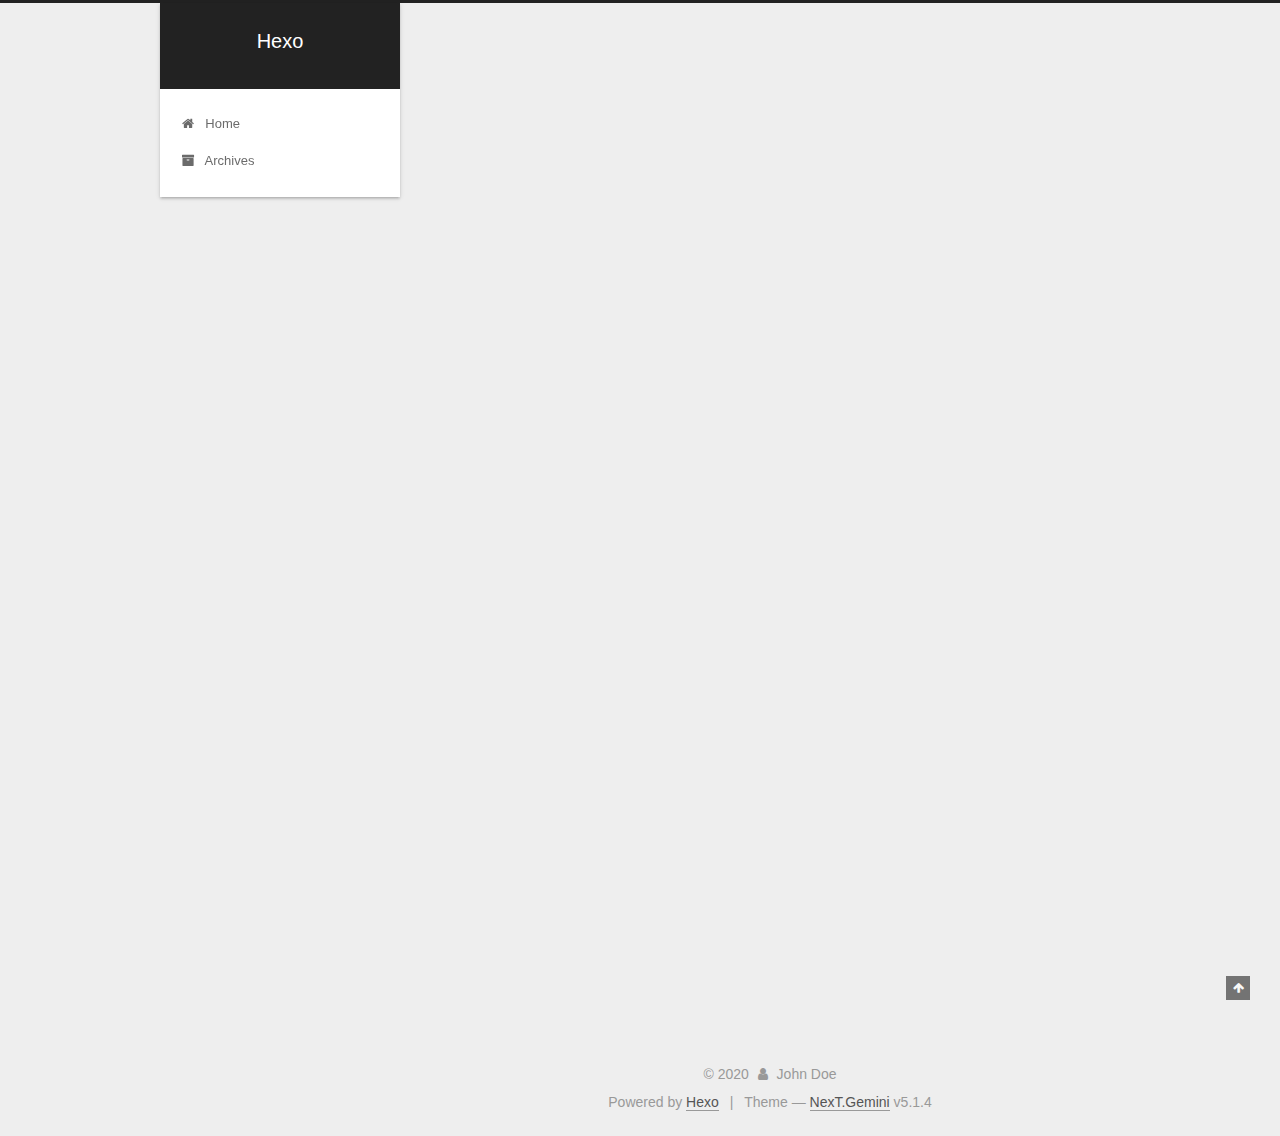
<file: 2020/11/21/hello-world/index.html>
<!DOCTYPE html>



  


<html class="theme-next gemini use-motion" lang="en">
<head>
  <meta charset="UTF-8"/>
<meta http-equiv="X-UA-Compatible" content="IE=edge" />
<meta name="viewport" content="width=device-width, initial-scale=1, maximum-scale=1"/>
<meta name="theme-color" content="#222">









<meta http-equiv="Cache-Control" content="no-transform" />
<meta http-equiv="Cache-Control" content="no-siteapp" />
















  
  
  <link href="/lib/fancybox/source/jquery.fancybox.css?v=2.1.5" rel="stylesheet" type="text/css" />







<link href="/lib/font-awesome/css/font-awesome.min.css?v=4.6.2" rel="stylesheet" type="text/css" />

<link href="/css/main.css?v=5.1.4" rel="stylesheet" type="text/css" />


  <link rel="apple-touch-icon" sizes="180x180" href="/images/apple-touch-icon-next.png?v=5.1.4">


  <link rel="icon" type="image/png" sizes="32x32" href="/images/favicon-32x32-next.png?v=5.1.4">


  <link rel="icon" type="image/png" sizes="16x16" href="/images/favicon-16x16-next.png?v=5.1.4">


  <link rel="mask-icon" href="/images/logo.svg?v=5.1.4" color="#222">





  <meta name="keywords" content="Hexo, NexT" />










<meta name="description" content="Welcome to Hexo! This is your very first post. Check documentation for more info. If you get any problems when using Hexo, you can find the answer in troubleshooting or you can ask me on GitHub. Quick">
<meta property="og:type" content="article">
<meta property="og:title" content="Hello World">
<meta property="og:url" content="http://example.com/2020/11/21/hello-world/index.html">
<meta property="og:site_name" content="Hexo">
<meta property="og:description" content="Welcome to Hexo! This is your very first post. Check documentation for more info. If you get any problems when using Hexo, you can find the answer in troubleshooting or you can ask me on GitHub. Quick">
<meta property="og:locale" content="en_US">
<meta property="article:published_time" content="2020-11-21T10:40:45.881Z">
<meta property="article:modified_time" content="2020-11-21T10:40:45.881Z">
<meta property="article:author" content="John Doe">
<meta name="twitter:card" content="summary">



<script type="text/javascript" id="hexo.configurations">
  var NexT = window.NexT || {};
  var CONFIG = {
    root: '',
    scheme: 'Gemini',
    version: '5.1.4',
    sidebar: {"position":"left","display":"post","offset":12,"b2t":false,"scrollpercent":false,"onmobile":false},
    fancybox: true,
    tabs: true,
    motion: {"enable":true,"async":false,"transition":{"post_block":"fadeIn","post_header":"slideDownIn","post_body":"slideDownIn","coll_header":"slideLeftIn","sidebar":"slideUpIn"}},
    duoshuo: {
      userId: '0',
      author: 'Author'
    },
    algolia: {
      applicationID: '',
      apiKey: '',
      indexName: '',
      hits: {"per_page":10},
      labels: {"input_placeholder":"Search for Posts","hits_empty":"We didn't find any results for the search: ${query}","hits_stats":"${hits} results found in ${time} ms"}
    }
  };
</script>



  <link rel="canonical" href="http://example.com/2020/11/21/hello-world/"/>





  <title>Hello World | Hexo</title>
  








<meta name="generator" content="Hexo 5.2.0"></head>

<body itemscope itemtype="http://schema.org/WebPage" lang="en">

  
  
    
  

  <div class="container sidebar-position-left page-post-detail">
    <div class="headband"></div>

    <header id="header" class="header" itemscope itemtype="http://schema.org/WPHeader">
      <div class="header-inner"><div class="site-brand-wrapper">
  <div class="site-meta ">
    

    <div class="custom-logo-site-title">
      <a href="/"  class="brand" rel="start">
        <span class="logo-line-before"><i></i></span>
        <span class="site-title">Hexo</span>
        <span class="logo-line-after"><i></i></span>
      </a>
    </div>
      
        <p class="site-subtitle"></p>
      
  </div>

  <div class="site-nav-toggle">
    <button>
      <span class="btn-bar"></span>
      <span class="btn-bar"></span>
      <span class="btn-bar"></span>
    </button>
  </div>
</div>

<nav class="site-nav">
  

  
    <ul id="menu" class="menu">
      
        
        <li class="menu-item menu-item-home">
          <a href="/%20" rel="section">
            
              <i class="menu-item-icon fa fa-fw fa-home"></i> <br />
            
            Home
          </a>
        </li>
      
        
        <li class="menu-item menu-item-archives">
          <a href="/archives/%20" rel="section">
            
              <i class="menu-item-icon fa fa-fw fa-archive"></i> <br />
            
            Archives
          </a>
        </li>
      

      
    </ul>
  

  
</nav>



 </div>
    </header>

    <main id="main" class="main">
      <div class="main-inner">
        <div class="content-wrap">
          <div id="content" class="content">
            

  <div id="posts" class="posts-expand">
    

  

  
  
  

  <article class="post post-type-normal" itemscope itemtype="http://schema.org/Article">
  
  
  
  <div class="post-block">
    <link itemprop="mainEntityOfPage" href="http://example.com/2020/11/21/hello-world/">

    <span hidden itemprop="author" itemscope itemtype="http://schema.org/Person">
      <meta itemprop="name" content="">
      <meta itemprop="description" content="">
      <meta itemprop="image" content="/images/avatar.gif">
    </span>

    <span hidden itemprop="publisher" itemscope itemtype="http://schema.org/Organization">
      <meta itemprop="name" content="Hexo">
    </span>

    
      <header class="post-header">

        
        
          <h1 class="post-title" itemprop="name headline">Hello World</h1>
        

        <div class="post-meta">
          <span class="post-time">
            
              <span class="post-meta-item-icon">
                <i class="fa fa-calendar-o"></i>
              </span>
              
                <span class="post-meta-item-text">Posted on</span>
              
              <time title="Post created" itemprop="dateCreated datePublished" datetime="2020-11-21T18:40:45+08:00">
                2020-11-21
              </time>
            

            

            
          </span>

          

          
            
          

          
          

          

          

          

        </div>
      </header>
    

    
    
    
    <div class="post-body" itemprop="articleBody">

      
      

      
        <p>Welcome to <a target="_blank" rel="noopener" href="https://hexo.io/">Hexo</a>! This is your very first post. Check <a target="_blank" rel="noopener" href="https://hexo.io/docs/">documentation</a> for more info. If you get any problems when using Hexo, you can find the answer in <a target="_blank" rel="noopener" href="https://hexo.io/docs/troubleshooting.html">troubleshooting</a> or you can ask me on <a target="_blank" rel="noopener" href="https://github.com/hexojs/hexo/issues">GitHub</a>.</p>
<h2 id="Quick-Start"><a href="#Quick-Start" class="headerlink" title="Quick Start"></a>Quick Start</h2><h3 id="Create-a-new-post"><a href="#Create-a-new-post" class="headerlink" title="Create a new post"></a>Create a new post</h3><figure class="highlight bash"><table><tr><td class="gutter"><pre><span class="line">1</span><br></pre></td><td class="code"><pre><span class="line">$ hexo new <span class="string">&quot;My New Post&quot;</span></span><br></pre></td></tr></table></figure>

<p>More info: <a target="_blank" rel="noopener" href="https://hexo.io/docs/writing.html">Writing</a></p>
<h3 id="Run-server"><a href="#Run-server" class="headerlink" title="Run server"></a>Run server</h3><figure class="highlight bash"><table><tr><td class="gutter"><pre><span class="line">1</span><br></pre></td><td class="code"><pre><span class="line">$ hexo server</span><br></pre></td></tr></table></figure>

<p>More info: <a target="_blank" rel="noopener" href="https://hexo.io/docs/server.html">Server</a></p>
<h3 id="Generate-static-files"><a href="#Generate-static-files" class="headerlink" title="Generate static files"></a>Generate static files</h3><figure class="highlight bash"><table><tr><td class="gutter"><pre><span class="line">1</span><br></pre></td><td class="code"><pre><span class="line">$ hexo generate</span><br></pre></td></tr></table></figure>

<p>More info: <a target="_blank" rel="noopener" href="https://hexo.io/docs/generating.html">Generating</a></p>
<h3 id="Deploy-to-remote-sites"><a href="#Deploy-to-remote-sites" class="headerlink" title="Deploy to remote sites"></a>Deploy to remote sites</h3><figure class="highlight bash"><table><tr><td class="gutter"><pre><span class="line">1</span><br></pre></td><td class="code"><pre><span class="line">$ hexo deploy</span><br></pre></td></tr></table></figure>

<p>More info: <a target="_blank" rel="noopener" href="https://hexo.io/docs/one-command-deployment.html">Deployment</a></p>

      
    </div>
    
    
    

    

    

    

    <footer class="post-footer">
      

      
      
      

      

      
      
    </footer>
  </div>
  
  
  
  </article>



    <div class="post-spread">
      
    </div>
  </div>


          </div>
          


          

  



        </div>
        
          
  
  <div class="sidebar-toggle">
    <div class="sidebar-toggle-line-wrap">
      <span class="sidebar-toggle-line sidebar-toggle-line-first"></span>
      <span class="sidebar-toggle-line sidebar-toggle-line-middle"></span>
      <span class="sidebar-toggle-line sidebar-toggle-line-last"></span>
    </div>
  </div>

  <aside id="sidebar" class="sidebar">
    
    <div class="sidebar-inner">

      

      
        <ul class="sidebar-nav motion-element">
          <li class="sidebar-nav-toc sidebar-nav-active" data-target="post-toc-wrap">
            Table of Contents
          </li>
          <li class="sidebar-nav-overview" data-target="site-overview-wrap">
            Overview
          </li>
        </ul>
      

      <section class="site-overview-wrap sidebar-panel">
        <div class="site-overview">
          <div class="site-author motion-element" itemprop="author" itemscope itemtype="http://schema.org/Person">
            
              <p class="site-author-name" itemprop="name"></p>
              <p class="site-description motion-element" itemprop="description"></p>
          </div>

          <nav class="site-state motion-element">

            
              <div class="site-state-item site-state-posts">
              
                <a href="/archives/%20%7C%7C%20archive">
              
                  <span class="site-state-item-count">1</span>
                  <span class="site-state-item-name">posts</span>
                </a>
              </div>
            

            

            

          </nav>

          

          

          
          

          
          

          

        </div>
      </section>

      
      <!--noindex-->
        <section class="post-toc-wrap motion-element sidebar-panel sidebar-panel-active">
          <div class="post-toc">

            
              
            

            
              <div class="post-toc-content"><ol class="nav"><li class="nav-item nav-level-2"><a class="nav-link" href="#Quick-Start"><span class="nav-number">1.</span> <span class="nav-text">Quick Start</span></a><ol class="nav-child"><li class="nav-item nav-level-3"><a class="nav-link" href="#Create-a-new-post"><span class="nav-number">1.1.</span> <span class="nav-text">Create a new post</span></a></li><li class="nav-item nav-level-3"><a class="nav-link" href="#Run-server"><span class="nav-number">1.2.</span> <span class="nav-text">Run server</span></a></li><li class="nav-item nav-level-3"><a class="nav-link" href="#Generate-static-files"><span class="nav-number">1.3.</span> <span class="nav-text">Generate static files</span></a></li><li class="nav-item nav-level-3"><a class="nav-link" href="#Deploy-to-remote-sites"><span class="nav-number">1.4.</span> <span class="nav-text">Deploy to remote sites</span></a></li></ol></li></ol></div>
            

          </div>
        </section>
      <!--/noindex-->
      

      

    </div>
  </aside>


        
      </div>
    </main>

    <footer id="footer" class="footer">
      <div class="footer-inner">
        <div class="copyright">&copy; <span itemprop="copyrightYear">2020</span>
  <span class="with-love">
    <i class="fa fa-user"></i>
  </span>
  <span class="author" itemprop="copyrightHolder">John Doe</span>

  
</div>


  <div class="powered-by">Powered by <a class="theme-link" target="_blank" href="https://hexo.io">Hexo</a></div>



  <span class="post-meta-divider">|</span>



  <div class="theme-info">Theme &mdash; <a class="theme-link" target="_blank" href="https://github.com/iissnan/hexo-theme-next">NexT.Gemini</a> v5.1.4</div>




        







        
      </div>
    </footer>

    
      <div class="back-to-top">
        <i class="fa fa-arrow-up"></i>
        
      </div>
    

    

  </div>

  

<script type="text/javascript">
  if (Object.prototype.toString.call(window.Promise) !== '[object Function]') {
    window.Promise = null;
  }
</script>









  












  
  
    <script type="text/javascript" src="/lib/jquery/index.js?v=2.1.3"></script>
  

  
  
    <script type="text/javascript" src="/lib/fastclick/lib/fastclick.min.js?v=1.0.6"></script>
  

  
  
    <script type="text/javascript" src="/lib/jquery_lazyload/jquery.lazyload.js?v=1.9.7"></script>
  

  
  
    <script type="text/javascript" src="/lib/velocity/velocity.min.js?v=1.2.1"></script>
  

  
  
    <script type="text/javascript" src="/lib/velocity/velocity.ui.min.js?v=1.2.1"></script>
  

  
  
    <script type="text/javascript" src="/lib/fancybox/source/jquery.fancybox.pack.js?v=2.1.5"></script>
  


  


  <script type="text/javascript" src="/js/src/utils.js?v=5.1.4"></script>

  <script type="text/javascript" src="/js/src/motion.js?v=5.1.4"></script>



  
  


  <script type="text/javascript" src="/js/src/affix.js?v=5.1.4"></script>

  <script type="text/javascript" src="/js/src/schemes/pisces.js?v=5.1.4"></script>



  
  <script type="text/javascript" src="/js/src/scrollspy.js?v=5.1.4"></script>
<script type="text/javascript" src="/js/src/post-details.js?v=5.1.4"></script>



  


  <script type="text/javascript" src="/js/src/bootstrap.js?v=5.1.4"></script>



  


  




	





  





  












  





  

  

  

  
  

  

  

  

</body>
</html>
</file>
<file: css/main.css>
/* normalize.css v3.0.2 | MIT License | git.io/normalize */
html {
  font-family: sans-serif; /* 1 */
  -ms-text-size-adjust: 100%; /* 2 */
  -webkit-text-size-adjust: 100%; /* 2 */
}
body {
  margin: 0;
}
article,
aside,
details,
figcaption,
figure,
footer,
header,
hgroup,
main,
menu,
nav,
section,
summary {
  display: block;
}
audio,
canvas,
progress,
video {
  display: inline-block; /* 1 */
  vertical-align: baseline; /* 2 */
}
audio:not([controls]) {
  display: none;
  height: 0;
}
[hidden],
template {
  display: none;
}
a {
  background-color: transparent;
}
a:active,
a:hover {
  outline: 0;
}
abbr[title] {
  border-bottom: 1px dotted;
}
b,
strong {
  font-weight: bold;
}
dfn {
  font-style: italic;
}
h1 {
  font-size: 2em;
  margin: 0.67em 0;
}
mark {
  background: #ff0;
  color: #000;
}
small {
  font-size: 80%;
}
sub,
sup {
  font-size: 75%;
  line-height: 0;
  position: relative;
  vertical-align: baseline;
}
sup {
  top: -0.5em;
}
sub {
  bottom: -0.25em;
}
img {
  border: 0;
}
svg:not(:root) {
  overflow: hidden;
}
figure {
  margin: 1em 40px;
}
hr {
  -moz-box-sizing: content-box;
  box-sizing: content-box;
  height: 0;
}
pre {
  overflow: auto;
}
code,
kbd,
pre,
samp {
  font-family: monospace, monospace;
  font-size: 1em;
}
button,
input,
optgroup,
select,
textarea {
  color: inherit; /* 1 */
  font: inherit; /* 2 */
  margin: 0; /* 3 */
}
button {
  overflow: visible;
}
button,
select {
  text-transform: none;
}
button,
html input[type="button"],
input[type="reset"],
input[type="submit"] {
  -webkit-appearance: button; /* 2 */
  cursor: pointer; /* 3 */
}
button[disabled],
html input[disabled] {
  cursor: default;
}
button::-moz-focus-inner,
input::-moz-focus-inner {
  border: 0;
  padding: 0;
}
input {
  line-height: normal;
}
input[type="checkbox"],
input[type="radio"] {
  box-sizing: border-box; /* 1 */
  padding: 0; /* 2 */
}
input[type="number"]::-webkit-inner-spin-button,
input[type="number"]::-webkit-outer-spin-button {
  height: auto;
}
input[type="search"] {
  -webkit-appearance: textfield; /* 1 */
  -moz-box-sizing: content-box;
  -webkit-box-sizing: content-box; /* 2 */
  box-sizing: content-box;
}
input[type="search"]::-webkit-search-cancel-button,
input[type="search"]::-webkit-search-decoration {
  -webkit-appearance: none;
}
fieldset {
  border: 1px solid #c0c0c0;
  margin: 0 2px;
  padding: 0.35em 0.625em 0.75em;
}
legend {
  border: 0; /* 1 */
  padding: 0; /* 2 */
}
textarea {
  overflow: auto;
}
optgroup {
  font-weight: bold;
}
table {
  border-collapse: collapse;
  border-spacing: 0;
}
td,
th {
  padding: 0;
}
::selection {
  background: #262a30;
  color: #fff;
}
body {
  position: relative;
  font-family: 'Lato', "PingFang SC", "Microsoft YaHei", sans-serif;
  font-size: 14px;
  line-height: 2;
  color: #555;
  background: #eee;
}
@media (max-width: 767px) {
  body {
    padding-right: 0 !important;
  }
}
@media (min-width: 768px) and (max-width: 991px) {
  body {
    padding-right: 0 !important;
  }
}
@media (min-width: 1600px) {
  body {
    font-size: 16px;
  }
}
h1,
h2,
h3,
h4,
h5,
h6 {
  margin: 0;
  padding: 0;
  font-weight: bold;
  line-height: 1.5;
  font-family: 'Lato', "PingFang SC", "Microsoft YaHei", sans-serif;
}
h2,
h3,
h4,
h5,
h6 {
  margin: 20px 0 15px;
}
h1 {
  font-size: 22px;
}
@media (max-width: 767px) {
  h1 {
    font-size: 18px;
  }
}
h2 {
  font-size: 20px;
}
@media (max-width: 767px) {
  h2 {
    font-size: 16px;
  }
}
h3 {
  font-size: 18px;
}
@media (max-width: 767px) {
  h3 {
    font-size: 14px;
  }
}
h4 {
  font-size: 16px;
}
@media (max-width: 767px) {
  h4 {
    font-size: 12px;
  }
}
h5 {
  font-size: 14px;
}
@media (max-width: 767px) {
  h5 {
    font-size: 10px;
  }
}
h6 {
  font-size: 12px;
}
@media (max-width: 767px) {
  h6 {
    font-size: 8px;
  }
}
p {
  margin: 0 0 20px 0;
}
a {
  color: #555;
  text-decoration: none;
  outline: none;
  border-bottom: 1px solid #999;
  word-wrap: break-word;
}
a:hover {
  color: #222;
  border-bottom-color: #222;
}
blockquote {
  margin: 0;
  padding: 0;
}
img {
  display: block;
  margin: auto;
  max-width: 100%;
  height: auto;
}
hr {
  margin: 40px 0;
  height: 3px;
  border: none;
  background-color: #ddd;
  background-image: repeating-linear-gradient(-45deg, #fff, #fff 4px, transparent 4px, transparent 8px);
}
blockquote {
  padding: 0 15px;
  color: #666;
  border-left: 4px solid #ddd;
}
blockquote cite::before {
  content: "-";
  padding: 0 5px;
}
dt {
  font-weight: 700;
}
dd {
  margin: 0;
  padding: 0;
}
kbd {
  border: 1px solid #ccc;
  border-radius: 0.2em;
  box-shadow: 0.1em 0.1em 0.2em rgba(0,0,0,0.1);
  background-color: #f9f9f9;
  font-family: inherit;
  background-image: -webkit-linear-gradient(top, #eee, #fff, #eee);
  padding: 0.1em 0.3em;
  white-space: nowrap;
}
.text-left {
  text-align: left;
}
.text-center {
  text-align: center;
}
.text-right {
  text-align: right;
}
.text-justify {
  text-align: justify;
}
.text-nowrap {
  white-space: nowrap;
}
.text-lowercase {
  text-transform: lowercase;
}
.text-uppercase {
  text-transform: uppercase;
}
.text-capitalize {
  text-transform: capitalize;
}
.center-block {
  display: block;
  margin-left: auto;
  margin-right: auto;
}
.clearfix:before,
.clearfix:after {
  content: " ";
  display: table;
}
.clearfix:after {
  clear: both;
}
.pullquote {
  width: 45%;
}
.pullquote.left {
  float: left;
  margin-left: 5px;
  margin-right: 10px;
}
.pullquote.right {
  float: right;
  margin-left: 10px;
  margin-right: 5px;
}
.affix.affix.affix {
  position: fixed;
}
.translation {
  margin-top: -20px;
  font-size: 14px;
  color: #999;
}
.scrollbar-measure {
  width: 100px;
  height: 100px;
  overflow: scroll;
  position: absolute;
  top: -9999px;
}
.use-motion .motion-element {
  opacity: 0;
}
table {
  margin: 20px 0;
  width: 100%;
  border-collapse: collapse;
  border-spacing: 0;
  border: 1px solid #ddd;
  font-size: 14px;
  table-layout: fixed;
  word-wrap: break-all;
}
table>tbody>tr:nth-of-type(odd) {
  background-color: #f9f9f9;
}
table>tbody>tr:hover {
  background-color: #f5f5f5;
}
caption,
th,
td {
  padding: 8px;
  text-align: left;
  vertical-align: middle;
  font-weight: normal;
}
th,
td {
  border-bottom: 3px solid #ddd;
  border-right: 1px solid #eee;
}
th {
  padding-bottom: 10px;
  font-weight: 700;
}
td {
  border-bottom-width: 1px;
}
html,
body {
  height: 100%;
}
.container {
  position: relative;
  min-height: 100%;
}
.header-inner {
  margin: 0 auto;
  padding: 100px 0 70px;
  width: calc(100% - 252px);
}
@media (min-width: 1600px) {
  .container .header-inner {
    width: 900px;
  }
}
.main {
  padding-bottom: 150px;
}
.main-inner {
  margin: 0 auto;
  width: calc(100% - 252px);
}
@media (min-width: 1600px) {
  .container .main-inner {
    width: 900px;
  }
}
.footer {
  position: absolute;
  left: 0;
  bottom: 0;
  width: 100%;
  min-height: 50px;
}
.footer-inner {
  box-sizing: border-box;
  margin: 20px auto;
  width: calc(100% - 252px);
}
@media (min-width: 1600px) {
  .container .footer-inner {
    width: 900px;
  }
}
pre,
.highlight {
  overflow: auto;
  margin: 20px 0;
  padding: 0;
  font-size: 13px;
  color: #4d4d4c;
  background: #f7f7f7;
  line-height: 1.6;
}
pre,
code {
  font-family: consolas, Menlo, "PingFang SC", "Microsoft YaHei", monospace;
}
code {
  padding: 2px 4px;
  word-wrap: break-word;
  color: #555;
  background: #eee;
  border-radius: 3px;
  font-size: 13px;
}
pre {
  padding: 10px;
}
pre code {
  padding: 0;
  color: #4d4d4c;
  background: none;
  text-shadow: none;
}
.highlight {
  border-radius: 1px;
}
.highlight pre {
  border: none;
  margin: 0;
  padding: 10px 0;
}
.highlight table {
  margin: 0;
  width: auto;
  border: none;
}
.highlight td {
  border: none;
  padding: 0;
}
.highlight figcaption {
  font-size: 1em;
  color: #4d4d4c;
  line-height: 1em;
  margin-bottom: 1em;
}
.highlight figcaption:before,
.highlight figcaption:after {
  content: " ";
  display: table;
}
.highlight figcaption:after {
  clear: both;
}
.highlight figcaption a {
  float: right;
  color: #4d4d4c;
}
.highlight figcaption a:hover {
  border-bottom-color: #4d4d4c;
}
.highlight .gutter pre {
  padding-left: 10px;
  padding-right: 10px;
  color: #869194;
  text-align: right;
  background-color: #eff2f3;
}
.highlight .code pre {
  width: 100%;
  padding-left: 10px;
  padding-right: 10px;
  background-color: #f7f7f7;
}
.highlight .line {
  height: 20px;
}
.gutter {
  -webkit-user-select: none;
  -moz-user-select: none;
  -ms-user-select: none;
  user-select: none;
}
.gist table {
  width: auto;
}
.gist table td {
  border: none;
}
pre .deletion {
  background: #fdd;
}
pre .addition {
  background: #dfd;
}
pre .meta {
  color: #8959a8;
}
pre .comment {
  color: #8e908c;
}
pre .variable,
pre .attribute,
pre .tag,
pre .regexp,
pre .ruby .constant,
pre .xml .tag .title,
pre .xml .pi,
pre .xml .doctype,
pre .html .doctype,
pre .css .id,
pre .css .class,
pre .css .pseudo {
  color: #c82829;
}
pre .number,
pre .preprocessor,
pre .built_in,
pre .literal,
pre .params,
pre .constant,
pre .command {
  color: #f5871f;
}
pre .ruby .class .title,
pre .css .rules .attribute,
pre .string,
pre .value,
pre .inheritance,
pre .header,
pre .ruby .symbol,
pre .xml .cdata,
pre .special,
pre .number,
pre .formula {
  color: #718c00;
}
pre .title,
pre .css .hexcolor {
  color: #3e999f;
}
pre .function,
pre .python .decorator,
pre .python .title,
pre .ruby .function .title,
pre .ruby .title .keyword,
pre .perl .sub,
pre .javascript .title,
pre .coffeescript .title {
  color: #4271ae;
}
pre .keyword,
pre .javascript .function {
  color: #8959a8;
}
.full-image.full-image.full-image.full-image {
  border: none;
  max-width: 100%;
  width: auto;
  margin: 20px auto 25px;
}
@media (min-width: 992px) {
  .full-image.full-image.full-image.full-image {
    max-width: none;
    width: 118%;
    margin: 0 -9%;
  }
}
.blockquote-center,
.page-home .post-type-quote blockquote,
.page-post-detail .post-type-quote blockquote {
  position: relative;
  margin: 40px 0;
  padding: 0;
  border-left: none;
  text-align: center;
}
.blockquote-center::before,
.page-home .post-type-quote blockquote::before,
.page-post-detail .post-type-quote blockquote::before,
.blockquote-center::after,
.page-home .post-type-quote blockquote::after,
.page-post-detail .post-type-quote blockquote::after {
  position: absolute;
  content: ' ';
  display: block;
  width: 100%;
  height: 24px;
  opacity: 0.2;
  background-repeat: no-repeat;
  background-position: 0 -6px;
  background-size: 22px 22px;
}
.blockquote-center::before,
.page-home .post-type-quote blockquote::before,
.page-post-detail .post-type-quote blockquote::before {
  top: -20px;
  background-image: url("../images/quote-l.svg");
  border-top: 1px solid #ccc;
}
.blockquote-center::after,
.page-home .post-type-quote blockquote::after,
.page-post-detail .post-type-quote blockquote::after {
  bottom: -20px;
  background-image: url("../images/quote-r.svg");
  border-bottom: 1px solid #ccc;
  background-position: 100% 8px;
}
.blockquote-center p,
.page-home .post-type-quote blockquote p,
.page-post-detail .post-type-quote blockquote p,
.blockquote-center div,
.page-home .post-type-quote blockquote div,
.page-post-detail .post-type-quote blockquote div {
  text-align: center;
}
.post .post-body .group-picture img {
  box-sizing: border-box;
  padding: 0 3px;
  border: none;
}
.post .group-picture-row {
  overflow: hidden;
  margin-top: 6px;
}
.post .group-picture-row:first-child {
  margin-top: 0;
}
.post .group-picture-column {
  float: left;
}
.page-post-detail .post-body .group-picture-column {
  float: none;
  margin-top: 10px;
  width: auto !important;
}
.page-post-detail .post-body .group-picture-column img {
  margin: 0 auto;
}
.page-archive .group-picture-container {
  overflow: hidden;
}
.page-archive .group-picture-row {
  float: left;
}
.page-archive .group-picture-row:first-child {
  margin-top: 6px;
}
.page-archive .group-picture-column {
  max-width: 150px;
  max-height: 150px;
}
.post-body .note {
  position: relative;
  padding: 15px;
  margin-bottom: 20px;
  border: 1px solid #eee;
  border-left-width: 5px;
  border-radius: 3px;
}
.post-body .note h2,
.post-body .note h3,
.post-body .note h4,
.post-body .note h5,
.post-body .note h6 {
  margin-top: 0;
  margin-bottom: 0;
  border-bottom: initial;
  padding-top: 0 !important;
}
.post-body .note p:first-child,
.post-body .note ul:first-child,
.post-body .note ol:first-child,
.post-body .note table:first-child,
.post-body .note pre:first-child,
.post-body .note blockquote:first-child {
  margin-top: 0;
}
.post-body .note p:last-child,
.post-body .note ul:last-child,
.post-body .note ol:last-child,
.post-body .note table:last-child,
.post-body .note pre:last-child,
.post-body .note blockquote:last-child {
  margin-bottom: 0;
}
.post-body .note.default {
  border-left-color: #777;
}
.post-body .note.default h2,
.post-body .note.default h3,
.post-body .note.default h4,
.post-body .note.default h5,
.post-body .note.default h6 {
  color: #777;
}
.post-body .note.primary {
  border-left-color: #6f42c1;
}
.post-body .note.primary h2,
.post-body .note.primary h3,
.post-body .note.primary h4,
.post-body .note.primary h5,
.post-body .note.primary h6 {
  color: #6f42c1;
}
.post-body .note.info {
  border-left-color: #428bca;
}
.post-body .note.info h2,
.post-body .note.info h3,
.post-body .note.info h4,
.post-body .note.info h5,
.post-body .note.info h6 {
  color: #428bca;
}
.post-body .note.success {
  border-left-color: #5cb85c;
}
.post-body .note.success h2,
.post-body .note.success h3,
.post-body .note.success h4,
.post-body .note.success h5,
.post-body .note.success h6 {
  color: #5cb85c;
}
.post-body .note.warning {
  border-left-color: #f0ad4e;
}
.post-body .note.warning h2,
.post-body .note.warning h3,
.post-body .note.warning h4,
.post-body .note.warning h5,
.post-body .note.warning h6 {
  color: #f0ad4e;
}
.post-body .note.danger {
  border-left-color: #d9534f;
}
.post-body .note.danger h2,
.post-body .note.danger h3,
.post-body .note.danger h4,
.post-body .note.danger h5,
.post-body .note.danger h6 {
  color: #d9534f;
}
.post-body .label {
  display: inline;
  padding: 0 2px;
  white-space: nowrap;
}
.post-body .label.default {
  background-color: #f0f0f0;
}
.post-body .label.primary {
  background-color: #efe6f7;
}
.post-body .label.info {
  background-color: #e5f2f8;
}
.post-body .label.success {
  background-color: #e7f4e9;
}
.post-body .label.warning {
  background-color: #fcf6e1;
}
.post-body .label.danger {
  background-color: #fae8eb;
}
.post-body .tabs {
  position: relative;
  display: block;
  margin-bottom: 20px;
  padding-top: 10px;
}
.post-body .tabs ul.nav-tabs {
  margin: 0;
  padding: 0;
  display: flex;
  margin-bottom: -1px;
}
@media (max-width: 413px) {
  .post-body .tabs ul.nav-tabs {
    display: block;
    margin-bottom: 5px;
  }
}
.post-body .tabs ul.nav-tabs li.tab {
  list-style-type: none !important;
  margin: 0 0.25em 0 0;
  border-top: 3px solid transparent;
  border-left: 1px solid transparent;
  border-right: 1px solid transparent;
}
@media (max-width: 413px) {
  .post-body .tabs ul.nav-tabs li.tab {
    margin: initial;
    border-top: 1px solid transparent;
    border-left: 3px solid transparent;
    border-right: 1px solid transparent;
    border-bottom: 1px solid transparent;
  }
}
.post-body .tabs ul.nav-tabs li.tab a {
  outline: 0;
  border-bottom: initial;
  display: block;
  line-height: 1.8em;
  padding: 0.25em 0.75em;
  transition-duration: 0.2s;
  transition-timing-function: ease-out;
  transition-delay: 0s;
}
.post-body .tabs ul.nav-tabs li.tab a i {
  width: 1.285714285714286em;
}
.post-body .tabs ul.nav-tabs li.tab.active {
  border-top: 3px solid #fc6423;
  border-left: 1px solid #ddd;
  border-right: 1px solid #ddd;
  background-color: #fff;
}
@media (max-width: 413px) {
  .post-body .tabs ul.nav-tabs li.tab.active {
    border-top: 1px solid #ddd;
    border-left: 3px solid #fc6423;
    border-right: 1px solid #ddd;
    border-bottom: 1px solid #ddd;
  }
}
.post-body .tabs ul.nav-tabs li.tab.active a {
  cursor: default;
  color: #555;
}
.post-body .tabs .tab-content {
  background-color: #fff;
}
.post-body .tabs .tab-content .tab-pane {
  border: 1px solid #ddd;
  padding: 20px 20px 0 20px;
}
.post-body .tabs .tab-content .tab-pane:not(.active) {
  display: none !important;
}
.post-body .tabs .tab-content .tab-pane.active {
  display: block !important;
}
.btn {
  display: inline-block;
  padding: 0 20px;
  font-size: 14px;
  color: #555;
  background: #fff;
  border: 2px solid #555;
  text-decoration: none;
  border-radius: 2px;
  transition-property: background-color;
  transition-duration: 0.2s;
  transition-timing-function: ease-in-out;
  transition-delay: 0s;
  line-height: 2;
}
.btn:hover {
  border-color: #222;
  color: #fff;
  background: #222;
}
.btn +.btn {
  margin: 0 0 8px 8px;
}
.btn .fa-fw {
  width: 1.285714285714286em;
  text-align: left;
}
.btn-bar {
  display: block;
  width: 22px;
  height: 2px;
  background: #555;
  border-radius: 1px;
}
.btn-bar+.btn-bar {
  margin-top: 4px;
}
.pagination {
  margin: 120px 0 40px;
  text-align: center;
  border-top: 1px solid #eee;
}
.page-number-basic,
.pagination .prev,
.pagination .next,
.pagination .page-number,
.pagination .space {
  display: inline-block;
  position: relative;
  top: -1px;
  margin: 0 10px;
  padding: 0 11px;
}
@media (max-width: 767px) {
  .page-number-basic,
  .pagination .prev,
  .pagination .next,
  .pagination .page-number,
  .pagination .space {
    margin: 0 5px;
  }
}
.pagination .prev,
.pagination .next,
.pagination .page-number {
  border-bottom: 0;
  border-top: 1px solid #eee;
  transition-property: border-color;
  transition-duration: 0.2s;
  transition-timing-function: ease-in-out;
  transition-delay: 0s;
}
.pagination .prev:hover,
.pagination .next:hover,
.pagination .page-number:hover {
  border-top-color: #222;
}
.pagination .space {
  padding: 0;
  margin: 0;
}
.pagination .prev {
  margin-left: 0;
}
.pagination .next {
  margin-right: 0;
}
.pagination .page-number.current {
  color: #fff;
  background: #ccc;
  border-top-color: #ccc;
}
@media (max-width: 767px) {
  .pagination {
    border-top: none;
  }
  .pagination .prev,
  .pagination .next,
  .pagination .page-number {
    margin-bottom: 10px;
    border-top: 0;
    border-bottom: 1px solid #eee;
    padding: 0 10px;
  }
  .pagination .prev:hover,
  .pagination .next:hover,
  .pagination .page-number:hover {
    border-bottom-color: #222;
  }
}
.comments {
  margin: 60px 20px 0;
}
.tag-cloud {
  text-align: center;
}
.tag-cloud a {
  display: inline-block;
  margin: 10px;
}
.back-to-top {
  box-sizing: border-box;
  position: fixed;
  bottom: -100px;
  right: 30px;
  z-index: 1050;
  padding: 0 6px;
  width: 24px;
  background: #222;
  font-size: 12px;
  opacity: 0.6;
  color: #fff;
  cursor: pointer;
  text-align: center;
  -webkit-transform: translateZ(0);
  transition-property: bottom;
  transition-duration: 0.2s;
  transition-timing-function: ease-in-out;
  transition-delay: 0s;
}
@media (min-width: 768px) and (max-width: 991px) {
  .back-to-top {
    display: none !important;
  }
}
@media (max-width: 767px) {
  .back-to-top {
    display: none !important;
  }
}
.back-to-top.back-to-top-on {
  bottom: 30px;
}
.header {
  background: transparent;
}
.header-inner {
  position: relative;
}
.headband {
  height: 3px;
  background: #222;
}
.site-meta {
  margin: 0;
  text-align: center;
}
@media (max-width: 767px) {
  .site-meta {
    text-align: center;
  }
}
.brand {
  position: relative;
  display: inline-block;
  padding: 0 40px;
  color: #fff;
  background: #222;
  border-bottom: none;
}
.brand:hover {
  color: #fff;
}
.logo {
  display: inline-block;
  margin-right: 5px;
  line-height: 36px;
  vertical-align: top;
}
.site-title {
  display: inline-block;
  vertical-align: top;
  line-height: 36px;
  font-size: 20px;
  font-weight: normal;
  font-family: 'Lato', "PingFang SC", "Microsoft YaHei", sans-serif;
}
.site-subtitle {
  margin-top: 10px;
  font-size: 13px;
  color: #ddd;
}
.use-motion .brand {
  opacity: 0;
}
.use-motion .logo,
.use-motion .site-title,
.use-motion .site-subtitle {
  opacity: 0;
  position: relative;
  top: -10px;
}
.site-nav-toggle {
  display: none;
  position: absolute;
  top: 10px;
  left: 10px;
}
@media (max-width: 767px) {
  .site-nav-toggle {
    display: block;
  }
}
.site-nav-toggle button {
  margin-top: 2px;
  padding: 9px 10px;
  background: transparent;
  border: none;
}
@media (max-width: 767px) {
  .site-nav {
    display: none;
    margin: 0 -10px;
    padding: 0 10px;
    clear: both;
    border-top: 1px solid #ddd;
  }
}
@media (min-width: 768px) and (max-width: 991px) {
  .site-nav {
    display: block !important;
  }
}
@media (min-width: 992px) {
  .site-nav {
    display: block !important;
  }
}
.menu {
  margin-top: 20px;
  padding-left: 0;
  text-align: center;
}
.menu .menu-item {
  display: inline-block;
  margin: 0 10px;
  list-style: none;
}
@media screen and (max-width: 767px) {
  .menu .menu-item {
    margin-top: 10px;
  }
}
.menu .menu-item a {
  display: block;
  font-size: 13px;
  line-height: inherit;
  border-bottom: 1px solid transparent;
  transition-property: border-color;
  transition-duration: 0.2s;
  transition-timing-function: ease-in-out;
  transition-delay: 0s;
}
.menu .menu-item a:hover,
.menu-item-active a {
  border-bottom-color: #222;
}
.menu .menu-item .fa {
  margin-right: 5px;
}
.use-motion .menu-item {
  opacity: 0;
}
.post-body {
  font-family: 'Lato', "PingFang SC", "Microsoft YaHei", sans-serif;
}
@media (max-width: 767px) {
  .post-body {
    word-break: break-word;
  }
}
.post-body .fancybox img {
  display: block !important;
  margin: 0 auto;
  cursor: pointer;
  cursor: zoom-in;
  cursor: -webkit-zoom-in;
}
.post-body .image-caption,
.post-body .figure .caption {
  margin: -20px auto 15px;
  text-align: center;
  font-size: 14px;
  color: #999;
  font-weight: bold;
  line-height: 1;
}
.post-sticky-flag {
  display: inline-block;
  font-size: 16px;
  -ms-transform: rotate(30deg);
  -webkit-transform: rotate(30deg);
  -moz-transform: rotate(30deg);
  -ms-transform: rotate(30deg);
  -o-transform: rotate(30deg);
  transform: rotate(30deg);
}
.use-motion .post-block,
.use-motion .pagination,
.use-motion .comments {
  opacity: 0;
}
.use-motion .post-header {
  opacity: 0;
}
.use-motion .post-body {
  opacity: 0;
}
.use-motion .collection-title {
  opacity: 0;
}
.posts-expand {
  padding-top: 40px;
}
@media (max-width: 767px) {
  .posts-expand {
    margin: 0 20px;
  }
  .post-body pre .gutter pre {
    padding-right: 10px;
  }
  .post-body .highlight {
    margin-left: 0px;
    margin-right: 0px;
    padding: 0;
  }
  .post-body .highlight .gutter pre {
    padding-right: 10px;
  }
}
@media (min-width: 992px) {
  .posts-expand .post-body {
    text-align: justify;
  }
}
.posts-expand .post-body h2,
.posts-expand .post-body h3,
.posts-expand .post-body h4,
.posts-expand .post-body h5,
.posts-expand .post-body h6 {
  padding-top: 10px;
}
.posts-expand .post-body h2 .header-anchor,
.posts-expand .post-body h3 .header-anchor,
.posts-expand .post-body h4 .header-anchor,
.posts-expand .post-body h5 .header-anchor,
.posts-expand .post-body h6 .header-anchor {
  float: right;
  margin-left: 10px;
  color: #ccc;
  border-bottom-style: none;
  visibility: hidden;
}
.posts-expand .post-body h2 .header-anchor:hover,
.posts-expand .post-body h3 .header-anchor:hover,
.posts-expand .post-body h4 .header-anchor:hover,
.posts-expand .post-body h5 .header-anchor:hover,
.posts-expand .post-body h6 .header-anchor:hover {
  color: inherit;
}
.posts-expand .post-body h2:hover .header-anchor,
.posts-expand .post-body h3:hover .header-anchor,
.posts-expand .post-body h4:hover .header-anchor,
.posts-expand .post-body h5:hover .header-anchor,
.posts-expand .post-body h6:hover .header-anchor {
  visibility: visible;
}
.posts-expand .post-body ul li {
  list-style: circle;
}
.posts-expand .post-body img {
  box-sizing: border-box;
  margin: auto;
  padding: 3px;
  border: 1px solid #ddd;
}
.posts-expand .post-body .fancybox img {
  margin: 0 auto 25px;
}
@media (max-width: 767px) {
  .posts-collapse {
    margin: 0 20px;
  }
  .posts-collapse .post-title,
  .posts-collapse .post-meta {
    display: block;
    width: auto;
    text-align: left;
  }
}
.posts-collapse {
  position: relative;
  z-index: 1010;
  margin-left: 55px;
}
.posts-collapse::after {
  content: " ";
  position: absolute;
  top: 20px;
  left: 0;
  margin-left: -2px;
  width: 4px;
  height: 100%;
  background: #f5f5f5;
  z-index: -1;
}
@media (max-width: 767px) {
  .posts-collapse {
    margin: 0 20px;
  }
}
.posts-collapse .collection-title {
  position: relative;
  margin: 60px 0;
}
.posts-collapse .collection-title h1,
.posts-collapse .collection-title h2 {
  margin-left: 20px;
}
.posts-collapse .collection-title small {
  color: #bbb;
  margin-left: 5px;
}
.posts-collapse .collection-title::before {
  content: " ";
  position: absolute;
  left: 0;
  top: 50%;
  margin-left: -4px;
  margin-top: -4px;
  width: 8px;
  height: 8px;
  background: #bbb;
  border-radius: 50%;
}
.posts-collapse .post {
  margin: 30px 0;
}
.posts-collapse .post-header {
  position: relative;
  transition-duration: 0.2s;
  transition-timing-function: ease-in-out;
  transition-delay: 0s;
  transition-property: border;
  border-bottom: 1px dashed #ccc;
}
.posts-collapse .post-header::before {
  content: " ";
  position: absolute;
  left: 0;
  top: 12px;
  width: 6px;
  height: 6px;
  margin-left: -4px;
  background: #bbb;
  border-radius: 50%;
  border: 1px solid #fff;
  transition-duration: 0.2s;
  transition-timing-function: ease-in-out;
  transition-delay: 0s;
  transition-property: background;
}
.posts-collapse .post-header:hover {
  border-bottom-color: #666;
}
.posts-collapse .post-header:hover::before {
  background: #222;
}
.posts-collapse .post-meta {
  position: absolute;
  font-size: 12px;
  left: 20px;
  top: 5px;
}
.posts-collapse .post-comments-count {
  display: none;
}
.posts-collapse .post-title {
  margin-left: 60px;
  font-size: 16px;
  font-weight: normal;
  line-height: inherit;
}
.posts-collapse .post-title::after {
  margin-left: 3px;
  opacity: 0.6;
}
.posts-collapse .post-title a {
  color: #666;
  border-bottom: none;
}
.page-home .post-type-quote .post-header,
.page-post-detail .post-type-quote .post-header,
.page-home .post-type-quote .post-tags,
.page-post-detail .post-type-quote .post-tags {
  display: none;
}
.posts-expand .post-title {
  text-align: center;
  word-break: break-word;
  font-weight: 400;
}
.posts-expand .post-title-link {
  display: inline-block;
  position: relative;
  color: #555;
  border-bottom: none;
  line-height: 1.2;
  vertical-align: top;
}
.posts-expand .post-title-link::before {
  content: "";
  position: absolute;
  width: 100%;
  height: 2px;
  bottom: 0;
  left: 0;
  background-color: #000;
  visibility: hidden;
  -webkit-transform: scaleX(0);
  -moz-transform: scaleX(0);
  -ms-transform: scaleX(0);
  -o-transform: scaleX(0);
  transform: scaleX(0);
  transition-duration: 0.2s;
  transition-timing-function: ease-in-out;
  transition-delay: 0s;
}
.posts-expand .post-title-link:hover::before {
  visibility: visible;
  -webkit-transform: scaleX(1);
  -moz-transform: scaleX(1);
  -ms-transform: scaleX(1);
  -o-transform: scaleX(1);
  transform: scaleX(1);
}
.posts-expand .post-title-link .fa {
  font-size: 16px;
}
.posts-expand .post-meta {
  margin: 3px 0 60px 0;
  color: #999;
  font-family: 'Lato', "PingFang SC", "Microsoft YaHei", sans-serif;
  font-size: 12px;
  text-align: center;
}
.posts-expand .post-meta .post-category-list {
  display: inline-block;
  margin: 0;
  padding: 3px;
}
.posts-expand .post-meta .post-category-list-link {
  color: #999;
}
.posts-expand .post-meta .post-description {
  font-size: 14px;
  margin-top: 2px;
}
.post-meta-divider {
  margin: 0 0.5em;
}
.post-meta-item-icon {
  margin-right: 3px;
}
@media (min-width: 768px) and (max-width: 991px) {
  .post-meta-item-icon {
    display: inline-block;
  }
}
@media (max-width: 767px) {
  .post-meta-item-icon {
    display: inline-block;
  }
}
@media (min-width: 768px) and (max-width: 991px) {
  .post-meta-item-text {
    display: none;
  }
}
@media (max-width: 767px) {
  .post-meta-item-text {
    display: none;
  }
}
@media (max-width: 767px) {
  .posts-expand .post-comments-count {
    display: none;
  }
}
.post-button {
  margin-top: 40px;
}
.posts-expand .post-tags {
  margin-top: 40px;
  text-align: center;
}
.posts-expand .post-tags a {
  display: inline-block;
  margin-right: 10px;
  font-size: 13px;
}
.post-nav {
  display: table;
  margin-top: 15px;
  width: 100%;
  border-top: 1px solid #eee;
}
.post-nav-divider {
  display: table-cell;
  width: 10%;
}
.post-nav-item {
  display: table-cell;
  padding: 10px 0 0 0;
  width: 45%;
  vertical-align: top;
}
.post-nav-item a {
  position: relative;
  display: block;
  line-height: 25px;
  font-size: 14px;
  color: #555;
  border-bottom: none;
}
.post-nav-item a:hover {
  color: #222;
  border-bottom: none;
}
.post-nav-item a:active {
  top: 2px;
}
.post-nav-item .fa {
  position: absolute;
  top: 8px;
  left: 0;
  font-size: 12px;
}
.post-nav-next a {
  padding-left: 15px;
}
.post-nav-prev {
  text-align: right;
}
.post-nav-prev a {
  padding-right: 15px;
}
.post-nav-prev .fa {
  right: 0;
  left: auto;
}
.posts-expand .post-eof {
  display: block;
  margin: 80px auto 60px;
  width: 8%;
  height: 1px;
  background: #ccc;
  text-align: center;
}
.post:last-child .post-eof.post-eof.post-eof {
  display: none;
}
.post-gallery {
  display: table;
  table-layout: fixed;
  width: 100%;
  border-collapse: separate;
}
.post-gallery-row {
  display: table-row;
}
.post-gallery .post-gallery-img {
  display: table-cell;
  text-align: center;
  vertical-align: middle;
  border: none;
}
.post-gallery .post-gallery-img img {
  max-width: 100%;
  max-height: 100%;
  border: none;
}
.fancybox-close,
.fancybox-close:hover {
  border: none;
}
.rtl.post-body p,
.rtl.post-body a,
.rtl.post-body h1,
.rtl.post-body h2,
.rtl.post-body h3,
.rtl.post-body h4,
.rtl.post-body h5,
.rtl.post-body h6,
.rtl.post-body li,
.rtl.post-body ul,
.rtl.post-body ol {
  direction: rtl;
  font-family: UKIJ Ekran;
}
.rtl.post-title {
  font-family: UKIJ Ekran;
}
.sidebar {
  position: fixed;
  right: 0;
  top: 0;
  bottom: 0;
  width: 0;
  z-index: 1040;
  box-shadow: inset 0 2px 6px #000;
  background: #222;
  -webkit-transform: translateZ(0);
}
.sidebar a {
  color: #999;
  border-bottom-color: #555;
}
.sidebar a:hover {
  color: #eee;
}
@media (min-width: 768px) and (max-width: 991px) {
  .sidebar {
    display: none !important;
  }
}
@media (max-width: 767px) {
  .sidebar {
    display: none !important;
  }
}
.sidebar-inner {
  position: relative;
  padding: 20px 10px;
  color: #999;
  text-align: center;
}
.site-overview-wrap {
  overflow: hidden;
}
.site-overview {
  overflow-y: auto;
  overflow-x: hidden;
}
.sidebar-toggle {
  position: fixed;
  right: 30px;
  bottom: 45px;
  width: 14px;
  height: 14px;
  padding: 5px;
  background: #222;
  line-height: 0;
  z-index: 1050;
  cursor: pointer;
  -webkit-transform: translateZ(0);
}
@media (min-width: 768px) and (max-width: 991px) {
  .sidebar-toggle {
    display: none !important;
  }
}
@media (max-width: 767px) {
  .sidebar-toggle {
    display: none !important;
  }
}
.sidebar-toggle-line {
  position: relative;
  display: inline-block;
  vertical-align: top;
  height: 2px;
  width: 100%;
  background: #fff;
  margin-top: 3px;
}
.sidebar-toggle-line:first-child {
  margin-top: 0;
}
.site-author-image {
  display: block;
  margin: 0 auto;
  padding: 2px;
  max-width: 120px;
  height: auto;
  border: 1px solid #eee;
}
.site-author-name {
  margin: 0;
  text-align: center;
  color: #222;
  font-weight: 600;
}
.site-description {
  margin-top: 0;
  text-align: center;
  font-size: 13px;
  color: #999;
}
.site-state {
  overflow: hidden;
  line-height: 1.4;
  white-space: nowrap;
  text-align: center;
}
.site-state-item {
  display: inline-block;
  padding: 0 15px;
  border-left: 1px solid #eee;
}
.site-state-item:first-child {
  border-left: none;
}
.site-state-item a {
  border-bottom: none;
}
.site-state-item-count {
  display: block;
  text-align: center;
  color: inherit;
  font-weight: 600;
  font-size: 16px;
}
.site-state-item-name {
  font-size: 13px;
  color: #999;
}
.feed-link {
  margin-top: 20px;
}
.feed-link a {
  display: inline-block;
  padding: 0 15px;
  color: #fc6423;
  border: 1px solid #fc6423;
  border-radius: 4px;
}
.feed-link a i {
  color: #fc6423;
  font-size: 14px;
}
.feed-link a:hover {
  color: #fff;
  background: #fc6423;
}
.feed-link a:hover i {
  color: #fff;
}
.links-of-author {
  margin-top: 20px;
}
.links-of-author a {
  display: inline-block;
  vertical-align: middle;
  margin-right: 10px;
  margin-bottom: 10px;
  border-bottom-color: #555;
  font-size: 13px;
}
.links-of-author a:before {
  display: inline-block;
  vertical-align: middle;
  margin-right: 3px;
  content: " ";
  width: 4px;
  height: 4px;
  border-radius: 50%;
  background: #1bff90;
}
.links-of-blogroll {
  font-size: 13px;
}
.links-of-blogroll-title {
  margin-top: 20px;
  font-size: 14px;
  font-weight: 600;
}
.links-of-blogroll-list {
  margin: 0;
  padding: 0;
  list-style: none;
}
.links-of-blogroll-item {
  padding: 2px 10px;
}
.links-of-blogroll-item a {
  max-width: 280px;
  box-sizing: border-box;
  display: inline-block;
  overflow: hidden;
  white-space: nowrap;
  text-overflow: ellipsis;
}
.sidebar-nav {
  margin: 0 0 20px;
  padding-left: 0;
}
.sidebar-nav li {
  display: inline-block;
  cursor: pointer;
  border-bottom: 1px solid transparent;
  font-size: 14px;
  color: #555;
}
.sidebar-nav li:hover {
  color: #fc6423;
}
.page-post-detail .sidebar-nav-toc {
  padding: 0 5px;
}
.page-post-detail .sidebar-nav-overview {
  margin-left: 10px;
}
.sidebar-nav .sidebar-nav-active {
  color: #fc6423;
  border-bottom-color: #fc6423;
}
.sidebar-nav .sidebar-nav-active:hover {
  color: #fc6423;
}
.sidebar-panel {
  display: none;
}
.sidebar-panel-active {
  display: block;
}
.post-toc-empty {
  font-size: 14px;
  color: #666;
}
.post-toc-wrap {
  overflow: hidden;
}
.post-toc {
  overflow: auto;
}
.post-toc ol {
  margin: 0;
  padding: 0 2px 5px 10px;
  text-align: left;
  list-style: none;
  font-size: 14px;
}
.post-toc ol > ol {
  padding-left: 0;
}
.post-toc ol a {
  transition-duration: 0.2s;
  transition-timing-function: ease-in-out;
  transition-delay: 0s;
  transition-property: all;
  color: #666;
  border-bottom-color: #ccc;
}
.post-toc ol a:hover {
  color: #000;
  border-bottom-color: #000;
}
.post-toc .nav-item {
  overflow: hidden;
  text-overflow: ellipsis;
  text-align: justify;
  white-space: nowrap;
  line-height: 1.8;
}
.post-toc .nav .nav-child {
  display: none;
}
.post-toc .nav .active > .nav-child {
  display: block;
}
.post-toc .nav .active-current > .nav-child {
  display: block;
}
.post-toc .nav .active-current > .nav-child > .nav-item {
  display: block;
}
.post-toc .nav .active > a {
  color: #fc6423;
  border-bottom-color: #fc6423;
}
.post-toc .nav .active-current > a {
  color: #fc6423;
}
.post-toc .nav .active-current > a:hover {
  color: #fc6423;
}
.footer {
  font-size: 14px;
  color: #999;
}
.footer img {
  border: none;
}
.footer-inner {
  text-align: center;
}
.with-love {
  display: inline-block;
  margin: 0 5px;
}
.powered-by,
.theme-info {
  display: inline-block;
}
.cc-license {
  margin-top: 10px;
  text-align: center;
}
.cc-license .cc-opacity {
  opacity: 0.7;
  border-bottom: none;
}
.cc-license .cc-opacity:hover {
  opacity: 0.9;
}
.cc-license img {
  display: inline-block;
}
.theme-next #ds-thread #ds-reset {
  color: #555;
}
.theme-next #ds-thread #ds-reset .ds-replybox {
  margin-bottom: 30px;
}
.theme-next #ds-thread #ds-reset .ds-replybox .ds-avatar,
.theme-next #ds-reset .ds-avatar img {
  box-shadow: none;
}
.theme-next #ds-thread #ds-reset .ds-textarea-wrapper {
  border-color: #c7d4e1;
  background: none;
  border-top-right-radius: 3px;
  border-top-left-radius: 3px;
}
.theme-next #ds-thread #ds-reset .ds-textarea-wrapper textarea {
  height: 60px;
}
.theme-next #ds-reset .ds-rounded-top {
  border-radius: 0;
}
.theme-next #ds-thread #ds-reset .ds-post-toolbar {
  box-sizing: border-box;
  border: 1px solid #c7d4e1;
  background: #f6f8fa;
}
.theme-next #ds-thread #ds-reset .ds-post-options {
  height: 40px;
  border: none;
  background: none;
}
.theme-next #ds-thread #ds-reset .ds-toolbar-buttons {
  top: 11px;
}
.theme-next #ds-thread #ds-reset .ds-sync {
  top: 5px;
}
.theme-next #ds-thread #ds-reset .ds-post-button {
  top: 4px;
  right: 5px;
  width: 90px;
  height: 30px;
  border: 1px solid #c5ced7;
  border-radius: 3px;
  background-image: linear-gradient(#fbfbfc, #f5f7f9);
  color: #60676d;
}
.theme-next #ds-thread #ds-reset .ds-post-button:hover {
  background-position: 0 -30px;
  color: #60676d;
}
.theme-next #ds-thread #ds-reset .ds-comments-info {
  padding: 10px 0;
}
.theme-next #ds-thread #ds-reset .ds-sort {
  display: none;
}
.theme-next #ds-thread #ds-reset li.ds-tab a.ds-current {
  border: none;
  background: #f6f8fa;
  color: #60676d;
}
.theme-next #ds-thread #ds-reset li.ds-tab a.ds-current:hover {
  background-color: #e9f0f7;
  color: #60676d;
}
.theme-next #ds-thread #ds-reset li.ds-tab a {
  border-radius: 2px;
  padding: 5px;
}
.theme-next #ds-thread #ds-reset .ds-login-buttons p {
  color: #999;
  line-height: 36px;
}
.theme-next #ds-thread #ds-reset .ds-login-buttons .ds-service-list li {
  height: 28px;
}
.theme-next #ds-thread #ds-reset .ds-service-list a {
  background: none;
  padding: 5px;
  border: 1px solid;
  border-radius: 3px;
  text-align: center;
}
.theme-next #ds-thread #ds-reset .ds-service-list a:hover {
  color: #fff;
  background: #666;
}
.theme-next #ds-thread #ds-reset .ds-service-list .ds-weibo {
  color: #fc9b00;
  border-color: #fc9b00;
}
.theme-next #ds-thread #ds-reset .ds-service-list .ds-weibo:hover {
  background: #fc9b00;
}
.theme-next #ds-thread #ds-reset .ds-service-list .ds-qq {
  color: #60a3ec;
  border-color: #60a3ec;
}
.theme-next #ds-thread #ds-reset .ds-service-list .ds-qq:hover {
  background: #60a3ec;
}
.theme-next #ds-thread #ds-reset .ds-service-list .ds-renren {
  color: #2e7ac4;
  border-color: #2e7ac4;
}
.theme-next #ds-thread #ds-reset .ds-service-list .ds-renren:hover {
  background: #2e7ac4;
}
.theme-next #ds-thread #ds-reset .ds-service-list .ds-douban {
  color: #37994c;
  border-color: #37994c;
}
.theme-next #ds-thread #ds-reset .ds-service-list .ds-douban:hover {
  background: #37994c;
}
.theme-next #ds-thread #ds-reset .ds-service-list .ds-kaixin {
  color: #fef20d;
  border-color: #fef20d;
}
.theme-next #ds-thread #ds-reset .ds-service-list .ds-kaixin:hover {
  background: #fef20d;
}
.theme-next #ds-thread #ds-reset .ds-service-list .ds-netease {
  color: #f00;
  border-color: #f00;
}
.theme-next #ds-thread #ds-reset .ds-service-list .ds-netease:hover {
  background: #f00;
}
.theme-next #ds-thread #ds-reset .ds-service-list .ds-sohu {
  color: #ffcb05;
  border-color: #ffcb05;
}
.theme-next #ds-thread #ds-reset .ds-service-list .ds-sohu:hover {
  background: #ffcb05;
}
.theme-next #ds-thread #ds-reset .ds-service-list .ds-baidu {
  color: #2831e0;
  border-color: #2831e0;
}
.theme-next #ds-thread #ds-reset .ds-service-list .ds-baidu:hover {
  background: #2831e0;
}
.theme-next #ds-thread #ds-reset .ds-service-list .ds-google {
  color: #166bec;
  border-color: #166bec;
}
.theme-next #ds-thread #ds-reset .ds-service-list .ds-google:hover {
  background: #166bec;
}
.theme-next #ds-thread #ds-reset .ds-service-list .ds-weixin {
  color: #00ce0d;
  border-color: #00ce0d;
}
.theme-next #ds-thread #ds-reset .ds-service-list .ds-weixin:hover {
  background: #00ce0d;
}
.theme-next #ds-thread #ds-reset .ds-service-list .ds-more-services {
  border: none;
}
.theme-next #ds-thread #ds-reset .ds-service-list .ds-more-services:hover {
  background: none;
}
.theme-next #ds-reset .duoshuo-ua-admin {
  display: inline-block;
  color: #f00;
}
.theme-next #ds-reset .duoshuo-ua-platform,
.theme-next #ds-reset .duoshuo-ua-browser {
  color: #ccc;
}
.theme-next #ds-reset .duoshuo-ua-platform .fa,
.theme-next #ds-reset .duoshuo-ua-browser .fa {
  display: inline-block;
  margin-right: 3px;
}
.theme-next #ds-reset .duoshuo-ua-separator {
  display: inline-block;
  margin-left: 5px;
}
.theme-next .this_ua {
  background-color: #ccc !important;
  border-radius: 4px;
  padding: 0 5px !important;
  margin: 1px 1px !important;
  border: 1px solid #bbb !important;
  color: #fff;
  display: inline-block !important;
}
.theme-next .this_ua.admin {
  background-color: #d9534f !important;
  border-color: #d9534f !important;
}
.theme-next .this_ua.platform.iOS,
.theme-next .this_ua.platform.Mac,
.theme-next .this_ua.platform.Windows {
  background-color: #39b3d7 !important;
  border-color: #46b8da !important;
}
.theme-next .this_ua.platform.Linux {
  background-color: #3a3a3a !important;
  border-color: #1f1f1f !important;
}
.theme-next .this_ua.platform.Android {
  background-color: #00c47d !important;
  border-color: #01b171 !important;
}
.theme-next .this_ua.browser.Mobile,
.theme-next .this_ua.browser.Chrome {
  background-color: #5cb85c !important;
  border-color: #4cae4c !important;
}
.theme-next .this_ua.browser.Firefox {
  background-color: #f0ad4e !important;
  border-color: #eea236 !important;
}
.theme-next .this_ua.browser.Maxthon,
.theme-next .this_ua.browser.IE {
  background-color: #428bca !important;
  border-color: #357ebd !important;
}
.theme-next .this_ua.browser.baidu,
.theme-next .this_ua.browser.UCBrowser,
.theme-next .this_ua.browser.Opera {
  background-color: #d9534f !important;
  border-color: #d43f3a !important;
}
.theme-next .this_ua.browser.Android,
.theme-next .this_ua.browser.QQBrowser {
  background-color: #78ace9 !important;
  border-color: #4cae4c !important;
}
.post-spread {
  margin-top: 20px;
  text-align: center;
}
.jiathis_style {
  display: inline-block;
}
.jiathis_style a {
  border: none;
}
.fa {
  font-family: FontAwesome !important;
}
.post-spread {
  margin-top: 20px;
  text-align: center;
}
.bdshare-slide-button-box a {
  border: none;
}
.bdsharebuttonbox {
  display: inline-block;
}
.bdsharebuttonbox a {
  border: none;
}
.local-search-pop-overlay {
  position: fixed;
  width: 100%;
  height: 100%;
  top: 0;
  left: 0;
  z-index: 2080;
  background-color: rgba(0,0,0,0.3);
}
.local-search-popup {
  display: none;
  position: fixed;
  top: 10%;
  left: 50%;
  margin-left: -350px;
  width: 700px;
  height: 80%;
  padding: 0;
  background: #fff;
  color: #333;
  z-index: 9999;
  border-radius: 5px;
}
@media (max-width: 767px) {
  .local-search-popup {
    padding: 0;
    top: 0;
    left: 0;
    margin: 0;
    width: 100%;
    height: 100%;
    border-radius: 0;
  }
}
.local-search-popup ul.search-result-list {
  padding: 0;
  margin: 0 5px;
}
.local-search-popup p.search-result {
  border-bottom: 1px dashed #ccc;
  padding: 5px 0;
}
.local-search-popup a.search-result-title {
  font-weight: bold;
  font-size: 16px;
}
.local-search-popup .search-keyword {
  border-bottom: 1px dashed #f00;
  font-weight: bold;
  color: #f00;
}
.local-search-popup .local-search-header {
  padding: 5px;
  height: 36px;
  background: #f5f5f5;
  border-top-left-radius: 5px;
  border-top-right-radius: 5px;
}
.local-search-popup #local-search-result {
  overflow: auto;
  position: relative;
  padding: 5px 25px;
  height: calc(100% - 55px);
}
.local-search-popup .local-search-input-wrapper {
  display: inline-block;
  width: calc(100% - 90px);
  height: 36px;
  line-height: 36px;
  padding: 0 5px;
}
.local-search-popup .local-search-input-wrapper input {
  padding: 8px 0;
  height: 20px;
  display: block;
  width: 100%;
  outline: none;
  border: none;
  background: transparent;
  vertical-align: middle;
}
.local-search-popup .search-icon,
.local-search-popup .popup-btn-close {
  display: inline-block;
  font-size: 18px;
  color: #999;
  height: 36px;
  width: 18px;
  padding-left: 10px;
  padding-right: 10px;
}
.local-search-popup .search-icon {
  float: left;
}
.local-search-popup .popup-btn-close {
  border-left: 1px solid #eee;
  float: right;
  cursor: pointer;
}
.local-search-popup #no-result {
  position: absolute;
  left: 50%;
  top: 50%;
  -webkit-transform: translate(-50%, -50%);
  -webkit-transform: translate(-50%, -50%);
  -moz-transform: translate(-50%, -50%);
  -ms-transform: translate(-50%, -50%);
  -o-transform: translate(-50%, -50%);
  transform: translate(-50%, -50%);
  color: #ccc;
}
.site-uv,
.site-pv,
.page-pv {
  display: inline-block;
}
.site-uv .busuanzi-value,
.site-pv .busuanzi-value,
.page-pv .busuanzi-value {
  margin: 0 5px;
}
.site-uv {
  margin-right: 10px;
}
.site-uv::after {
  content: "|";
  padding-left: 10px;
}
.page-archive .archive-page-counter {
  position: relative;
  top: 3px;
  left: 20px;
}
@media (max-width: 767px) {
  .page-archive .archive-page-counter {
    top: 5px;
  }
}
.page-archive .posts-collapse .archive-move-on {
  position: absolute;
  top: 11px;
  left: 0;
  margin-left: -6px;
  width: 10px;
  height: 10px;
  opacity: 0.5;
  background: #555;
  border: 1px solid #fff;
  border-radius: 50%;
}
.category-all-page .category-all-title {
  text-align: center;
}
.category-all-page .category-all {
  margin-top: 20px;
}
.category-all-page .category-list {
  margin: 0;
  padding: 0;
  list-style: none;
}
.category-all-page .category-list-item {
  margin: 5px 10px;
}
.category-all-page .category-list-count {
  color: #bbb;
}
.category-all-page .category-list-count:before {
  display: inline;
  content: " (";
}
.category-all-page .category-list-count:after {
  display: inline;
  content: ") ";
}
.category-all-page .category-list-child {
  padding-left: 10px;
}
#schedule ul#event-list {
  padding-left: 30px;
}
#schedule ul#event-list hr {
  margin: 20px 0 45px 0 !important;
  background: #222;
}
#schedule ul#event-list hr:after {
  display: inline-block;
  content: 'NOW';
  background: #222;
  color: #fff;
  font-weight: bold;
  text-align: right;
  padding: 0 5px;
}
#schedule ul#event-list li.event {
  margin: 20px 0px;
  background: #f9f9f9;
  padding-left: 10px;
  min-height: 40px;
}
#schedule ul#event-list li.event h2.event-summary {
  margin: 0;
  padding-bottom: 3px;
}
#schedule ul#event-list li.event h2.event-summary:before {
  display: inline-block;
  font-family: FontAwesome;
  font-size: 8px;
  content: '\f111';
  vertical-align: middle;
  margin-right: 25px;
  color: #bbb;
}
#schedule ul#event-list li.event span.event-relative-time {
  display: inline-block;
  font-size: 12px;
  font-weight: 400;
  padding-left: 12px;
  color: #bbb;
}
#schedule ul#event-list li.event span.event-details {
  display: block;
  color: #bbb;
  margin-left: 56px;
  padding-top: 3px;
  padding-bottom: 6px;
  text-indent: -24px;
  line-height: 18px;
}
#schedule ul#event-list li.event span.event-details:before {
  text-indent: 0;
  display: inline-block;
  width: 14px;
  font-family: FontAwesome;
  text-align: center;
  margin-right: 9px;
  color: #bbb;
}
#schedule ul#event-list li.event span.event-details.event-location:before {
  content: '\f041';
}
#schedule ul#event-list li.event span.event-details.event-duration:before {
  content: '\f017';
}
#schedule ul#event-list li.event-past {
  background: #fcfcfc;
}
#schedule ul#event-list li.event-past > * {
  opacity: 0.6;
}
#schedule ul#event-list li.event-past h2.event-summary {
  color: #bbb;
}
#schedule ul#event-list li.event-past h2.event-summary:before {
  color: #dfdfdf;
}
#schedule ul#event-list li.event-now {
  background: #222;
  color: #fff;
  padding: 15px 0 15px 10px;
}
#schedule ul#event-list li.event-now h2.event-summary:before {
  -webkit-transform: scale(1.2);
  -moz-transform: scale(1.2);
  -ms-transform: scale(1.2);
  -o-transform: scale(1.2);
  transform: scale(1.2);
  color: #fff;
  animation: dot-flash 1s alternate infinite ease-in-out;
}
#schedule ul#event-list li.event-now * {
  color: #fff !important;
}
@-moz-keyframes dot-flash {
  from {
    opacity: 1;
    -webkit-transform: scale(1.1);
    -moz-transform: scale(1.1);
    -ms-transform: scale(1.1);
    -o-transform: scale(1.1);
    transform: scale(1.1);
  }
  to {
    opacity: 0;
    -webkit-transform: scale(1);
    -moz-transform: scale(1);
    -ms-transform: scale(1);
    -o-transform: scale(1);
    transform: scale(1);
  }
}
@-webkit-keyframes dot-flash {
  from {
    opacity: 1;
    -webkit-transform: scale(1.1);
    -moz-transform: scale(1.1);
    -ms-transform: scale(1.1);
    -o-transform: scale(1.1);
    transform: scale(1.1);
  }
  to {
    opacity: 0;
    -webkit-transform: scale(1);
    -moz-transform: scale(1);
    -ms-transform: scale(1);
    -o-transform: scale(1);
    transform: scale(1);
  }
}
@-o-keyframes dot-flash {
  from {
    opacity: 1;
    -webkit-transform: scale(1.1);
    -moz-transform: scale(1.1);
    -ms-transform: scale(1.1);
    -o-transform: scale(1.1);
    transform: scale(1.1);
  }
  to {
    opacity: 0;
    -webkit-transform: scale(1);
    -moz-transform: scale(1);
    -ms-transform: scale(1);
    -o-transform: scale(1);
    transform: scale(1);
  }
}
@keyframes dot-flash {
  from {
    opacity: 1;
    -webkit-transform: scale(1.1);
    -moz-transform: scale(1.1);
    -ms-transform: scale(1.1);
    -o-transform: scale(1.1);
    transform: scale(1.1);
  }
  to {
    opacity: 0;
    -webkit-transform: scale(1);
    -moz-transform: scale(1);
    -ms-transform: scale(1);
    -o-transform: scale(1);
    transform: scale(1);
  }
}
.page-post-detail .sidebar-toggle-line {
  background: #fc6423;
}
.page-post-detail .comments {
  overflow: hidden;
}
.header {
  position: relative;
  margin: 0 auto;
  width: 75%;
}
@media (min-width: 768px) and (max-width: 991px) {
  .header {
    width: auto;
  }
}
@media (max-width: 767px) {
  .header {
    width: auto;
  }
}
.header-inner {
  position: absolute;
  top: 0;
  overflow: hidden;
  padding: 0;
  width: 240px;
  background: #fff;
  box-shadow: 0 2px 2px 0 rgba(0,0,0,0.12), 0 3px 1px -2px rgba(0,0,0,0.06), 0 1px 5px 0 rgba(0,0,0,0.12);
  border-radius: initial;
}
@media (min-width: 1600px) {
  .container .header-inner {
    width: 240px;
  }
}
@media (min-width: 768px) and (max-width: 991px) {
  .header-inner {
    position: relative;
    width: auto;
    border-radius: initial;
  }
}
@media (max-width: 767px) {
  .header-inner {
    position: relative;
    width: auto;
    border-radius: initial;
  }
}
.main:before,
.main:after {
  content: " ";
  display: table;
}
.main:after {
  clear: both;
}
@media (min-width: 768px) and (max-width: 991px) {
  .main {
    padding-bottom: 100px;
  }
}
@media (max-width: 767px) {
  .main {
    padding-bottom: 100px;
  }
}
.container .main-inner {
  width: 75%;
}
@media (min-width: 768px) and (max-width: 991px) {
  .container .main-inner {
    width: auto;
  }
}
@media (max-width: 767px) {
  .container .main-inner {
    width: auto;
  }
}
.content-wrap {
  float: right;
  box-sizing: border-box;
  padding: 40px;
  width: calc(100% - 252px);
  background: #fff;
  min-height: 700px;
  box-shadow: 0 2px 2px 0 rgba(0,0,0,0.12), 0 3px 1px -2px rgba(0,0,0,0.06), 0 1px 5px 0 rgba(0,0,0,0.12);
  border-radius: initial;
}
@media (min-width: 768px) and (max-width: 991px) {
  .content-wrap {
    width: 100%;
    padding: 20px;
    border-radius: initial;
  }
}
@media (max-width: 767px) {
  .content-wrap {
    width: 100%;
    padding: 20px;
    min-height: auto;
    border-radius: initial;
  }
}
.sidebar {
  position: static;
  float: left;
  margin-top: 300px;
  width: 240px;
  background: #eee;
  box-shadow: none;
}
@media (min-width: 768px) and (max-width: 991px) {
  .sidebar {
    display: none;
  }
}
@media (max-width: 767px) {
  .sidebar {
    display: none;
  }
}
.sidebar-toggle {
  display: none;
}
.footer-inner {
  width: 75%;
  padding-left: 260px;
}
@media (min-width: 768px) and (max-width: 991px) {
  .footer-inner {
    width: auto;
    padding-left: 0 !important;
    padding-right: 0 !important;
  }
}
@media (max-width: 767px) {
  .footer-inner {
    width: auto;
    padding-left: 0 !important;
    padding-right: 0 !important;
  }
}
.sidebar-position-right .header-inner {
  right: 0;
}
.sidebar-position-right .content-wrap {
  float: left;
}
.sidebar-position-right .sidebar {
  float: right;
}
.sidebar-position-right .footer-inner {
  padding-left: 0;
  padding-right: 260px;
}
.site-brand-wrapper {
  position: relative;
}
.site-meta {
  padding: 20px 0;
  color: #fff;
  background: #222;
}
@media (min-width: 768px) and (max-width: 991px) {
  .site-meta {
    box-shadow: 0 0 16px rgba(0,0,0,0.5);
  }
}
@media (max-width: 767px) {
  .site-meta {
    box-shadow: 0 0 16px rgba(0,0,0,0.5);
  }
}
.brand {
  padding: 0;
  background: none;
}
.brand:hover {
  color: #fff;
}
.site-subtitle {
  margin: 10px 10px 0;
  font-weight: initial;
}
.site-search form {
  display: none;
}
.site-nav {
  border-top: none;
}
@media (min-width: 768px) and (max-width: 991px) {
  .site-nav {
    display: none !important;
  }
}
@media (min-width: 768px) and (max-width: 991px) {
  .site-nav-on {
    display: block !important;
  }
}
.menu .menu-item {
  display: block;
  margin: 0;
}
.menu .menu-item a {
  position: relative;
  box-sizing: border-box;
  padding: 5px 20px;
  text-align: left;
  line-height: inherit;
  transition-property: background-color;
  transition-duration: 0.2s;
  transition-timing-function: ease-in-out;
  transition-delay: 0s;
}
.menu .menu-item a:hover,
.menu-item-active a {
  background: #f9f9f9;
  border-bottom-color: #fff;
}
.menu .menu-item br {
  display: none;
}
.menu-item-active a:after {
  content: " ";
  position: absolute;
  top: 50%;
  margin-top: -3px;
  right: 15px;
  width: 6px;
  height: 6px;
  border-radius: 50%;
  background-color: #bbb;
}
.btn-bar {
  background-color: #fff;
}
.site-nav-toggle {
  left: 20px;
  top: 50%;
  -webkit-transform: translateY(-50%);
  -webkit-transform: translateY(-50%);
  -moz-transform: translateY(-50%);
  -ms-transform: translateY(-50%);
  -o-transform: translateY(-50%);
  transform: translateY(-50%);
}
@media (min-width: 768px) and (max-width: 991px) {
  .site-nav-toggle {
    display: block;
  }
}
.use-motion .sidebar .motion-element {
  opacity: 1;
}
.sidebar {
  margin-left: -100%;
  right: auto;
  bottom: auto;
  -webkit-transform: none;
}
.sidebar-inner {
  box-sizing: border-box;
  width: 240px;
  color: #555;
  background: #fff;
  box-shadow: 0 2px 2px 0 rgba(0,0,0,0.12), 0 3px 1px -2px rgba(0,0,0,0.06), 0 1px 5px 0 rgba(0,0,0,0.12), 0 -1px 0.5px 0 rgba(0,0,0,0.09);
  border-radius: initial;
  opacity: 0;
}
.sidebar-inner.affix {
  position: fixed;
  top: 12px;
}
.sidebar-inner.affix-bottom {
  position: absolute;
}
.site-overview {
  text-align: left;
}
.site-author:before,
.site-author:after {
  content: " ";
  display: table;
}
.site-author:after {
  clear: both;
}
.sidebar a {
  color: #555;
}
.sidebar a:hover {
  color: #222;
}
.site-state-item {
  padding: 0 10px;
}
.links-of-author-item a:before {
  display: none;
}
.links-of-author-item a {
  border-bottom: none;
  text-decoration: underline;
}
.feed-link {
  border-top: 1px dotted #ccc;
  border-bottom: 1px dotted #ccc;
  text-align: center;
}
.feed-link a {
  display: block;
  color: #fc6423;
  border: none;
}
.feed-link a:hover {
  background: none;
  color: #e34603;
}
.feed-link a:hover i {
  color: #e34603;
}
.links-of-author {
  display: flex;
  flex-wrap: wrap;
  justify-content: center;
}
.links-of-author-item {
  margin: 5px 0 0;
  width: 50%;
}
.links-of-author-item a {
  max-width: 216px;
  box-sizing: border-box;
  display: inline-block;
  margin-right: 0;
  margin-bottom: 0;
  padding: 0 5px;
  overflow: hidden;
  white-space: nowrap;
  text-overflow: ellipsis;
}
.links-of-author-item a {
  display: block;
  text-decoration: none;
}
.links-of-author-item a:hover {
  border-radius: 4px;
  background: #eee;
}
.links-of-author-item .fa {
  margin-right: 2px;
  font-size: 16px;
}
.links-of-author-item .fa-globe {
  font-size: 15px;
}
.links-of-blogroll {
  text-align: center;
  margin-top: 20px;
  padding: 3px 0 0;
  border-top: 1px dotted #ccc;
}
.links-of-blogroll-title {
  margin-top: 0;
}
.links-of-blogroll-item {
  padding: 0;
}
.links-of-blogroll-inline:before,
.links-of-blogroll-inline:after {
  content: " ";
  display: table;
}
.links-of-blogroll-inline:after {
  clear: both;
}
.links-of-blogroll-inline .links-of-blogroll-item {
  margin: 5px 0 0;
  width: 50%;
  display: inline-block;
  width: unset;
}
.links-of-blogroll-inline .links-of-blogroll-item a {
  max-width: 216px;
  box-sizing: border-box;
  display: inline-block;
  margin-right: 0;
  margin-bottom: 0;
  padding: 0 5px;
  overflow: hidden;
  white-space: nowrap;
  text-overflow: ellipsis;
}
.content-wrap {
  padding: initial;
  background: initial;
  box-shadow: initial;
  border-radius: initial;
}
.post-block {
  padding: 40px;
  background: #fff;
  box-shadow: 0 2px 2px 0 rgba(0,0,0,0.12), 0 3px 1px -2px rgba(0,0,0,0.06), 0 1px 5px 0 rgba(0,0,0,0.12);
  border-radius: initial;
}
#posts > article + article .post-block {
  margin-top: 12px;
  box-shadow: 0 2px 2px 0 rgba(0,0,0,0.12), 0 3px 1px -2px rgba(0,0,0,0.06), 0 1px 5px 0 rgba(0,0,0,0.12), 0 -1px 0.5px 0 rgba(0,0,0,0.09);
  border-radius: initial;
}
.comments {
  padding: 40px;
  margin: initial;
  margin-top: 12px;
  background: #fff;
  box-shadow: 0 2px 2px 0 rgba(0,0,0,0.12), 0 3px 1px -2px rgba(0,0,0,0.06), 0 1px 5px 0 rgba(0,0,0,0.12), 0 -1px 0.5px 0 rgba(0,0,0,0.09);
  border-radius: initial;
}
.posts-expand {
  padding-top: initial;
}
.post-nav-divider {
  width: 4%;
}
.post-nav-item {
  width: 48%;
}
.post-eof,
.post-spread {
  display: none !important;
}
.pagination {
  margin: 12px 0 0;
  border-top: initial;
  background: #fff;
  box-shadow: 0 2px 2px 0 rgba(0,0,0,0.12), 0 3px 1px -2px rgba(0,0,0,0.06), 0 1px 5px 0 rgba(0,0,0,0.12), 0 -1px 0.5px 0 rgba(0,0,0,0.09);
  border-radius: initial;
  padding: 10px 0 10px;
}
.pagination .prev,
.pagination .next,
.pagination .page-number {
  margin-bottom: initial;
  top: initial;
}
.main {
  padding-bottom: initial;
}
.footer {
  bottom: auto;
}
.post-header h1,
.post-header h2 {
  margin: initial;
}
.posts-expand .post-title-link {
  line-height: inherit;
}
.posts-expand .post-title {
  font-size: 1.7em;
}
.post-body h1 {
  font-size: 1.6em;
  border-bottom: 1px solid #eee;
}
.post-body h2 {
  font-size: 1.45em;
  border-bottom: 1px solid #eee;
}
.post-body h3 {
  font-size: 1.3em;
  border-bottom: 1px dotted #eee;
}
.post-body h4 {
  font-size: 1.2em;
}
.post-body h5 {
  font-size: 1.07em;
}
.post-body h6 {
  font-size: 1.03em;
}
@media (min-width: 768px) and (max-width: 991px) {
  .content-wrap {
    padding: 10px;
  }
  .posts-expand {
    margin: initial;
  }
  .posts-expand .post-button {
    margin-top: 20px;
  }
  .post-block {
    padding: 20px;
    box-shadow: 0 2px 2px 0 rgba(0,0,0,0.12), 0 3px 1px -2px rgba(0,0,0,0.06), 0 1px 5px 0 rgba(0,0,0,0.12), 0 -1px 0.5px 0 rgba(0,0,0,0.09);
    border-radius: initial;
  }
  #posts > article + article .post-block {
    margin-top: 10px;
  }
  .comments {
    margin-top: 10px;
    padding: 10px 20px;
  }
  .pagination {
    margin: 10px 0 0;
  }
}
@media (max-width: 767px) {
  .content-wrap {
    padding: 8px;
  }
  .posts-expand {
    margin: initial;
  }
  .posts-expand .post-button {
    margin-top: 12px;
  }
  .posts-expand img {
    padding: initial !important;
  }
  .post-block {
    padding: 12px;
    min-height: auto;
    box-shadow: 0 2px 2px 0 rgba(0,0,0,0.12), 0 3px 1px -2px rgba(0,0,0,0.06), 0 1px 5px 0 rgba(0,0,0,0.12), 0 -1px 0.5px 0 rgba(0,0,0,0.09);
    border-radius: initial;
  }
  #posts > article + article .post-block {
    margin-top: 8px;
  }
  .comments {
    margin-top: 8px;
    padding: 0 12px;
  }
  .pagination {
    margin: 8px 0 0;
  }
}
</file>
